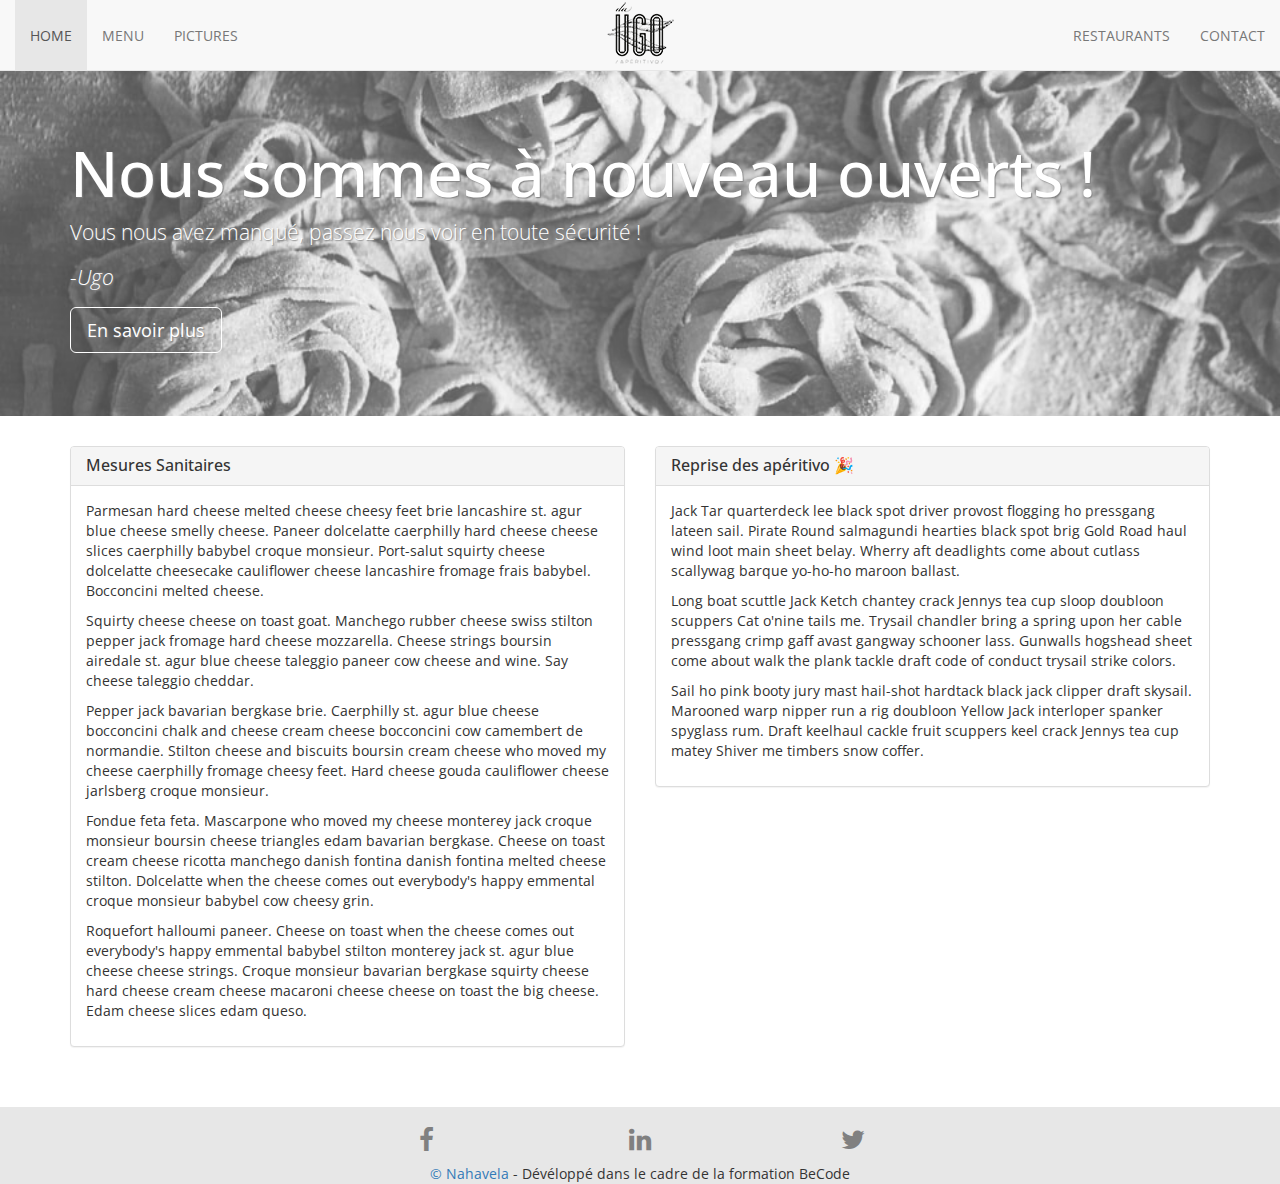
<file: index.html>
<!DOCTYPE html>
<html lang="fr">
  <head>
      <meta charset="utf-8" />
      <meta name="viewport" content="width=device-width, initial-scale=1, shrink-to-fit=no">
      <link rel="stylesheet" href="https://stackpath.bootstrapcdn.com/bootstrap/3.4.1/css/bootstrap.min.css" integrity="sha384-HSMxcRTRxnN+Bdg0JdbxYKrThecOKuH5zCYotlSAcp1+c8xmyTe9GYg1l9a69psu" crossorigin="anonymous">
      <link href="https://stackpath.bootstrapcdn.com/font-awesome/4.7.0/css/font-awesome.min.css" rel="stylesheet" integrity="sha384-wvfXpqpZZVQGK6TAh5PVlGOfQNHSoD2xbE+QkPxCAFlNEevoEH3Sl0sibVcOQVnN" crossorigin="anonymous">
      <link href="https://fonts.googleapis.com/css2?family=Open+Sans&display=swap" rel="stylesheet"> 
      <link rel="stylesheet" href="css/style.css"/>
      <title>Da Ugo</title>
  </head>

    <body>

      <!--Navbar-->
      <div class="container">
        <nav class="navbar navbar-default navbar-fixed-top">
          <div class="container-fluid">
            <div class="navbar-header">
              <button type="button" class="navbar-toggle collapsed" data-toggle="collapse" data-target="#bs-example-navbar-collapse-1" aria-expanded="false">
                <span class="sr-only">Toggle navigation</span>
                <span class="icon-bar"></span>
                <span class="icon-bar"></span>
                <span class="icon-bar"></span>
              </button>
              <div class="navbar-image">
                <img src="img/LOGO.png" alt="Da_UGO_LOGO">
              </div>
          </div>
             
            <div class="collapse navbar-collapse" id="bs-example-navbar-collapse-1">  

              <ul class="nav navbar-nav">
                <li class="active"><a href="index.html">HOME</a> </li>
                <li> <a href="menu.html">MENU</a> </li>
                <li> <a href="pictures.html">PICTURES</a> </li>
              </ul>

              
              
              <ul class="nav navbar-nav navbar-right">
                <li> <a href="restaurant.html">RESTAURANTS</a> </li>
                <li> <a href="contact.html">CONTACT</a> </li>
              </ul>
          
              
            </div>
            
          </div>
        </nav>
      </div>


      <!--Jumbotron-->
      <div class="jumbotron">
        <div class="container">
          <h1>Nous sommes à nouveau ouverts !</h1>
          <p>Vous nous avez manqué, passez nous voir en toute sécurité !</p>
          <p><em>-Ugo</em></p>
          <p><a class="btn btn-info btn-lg" role="button">En savoir plus  </a></p>
        </div>
      </div>
        

      <!--Contenu de la page-->
      <div class="container">
        <section class="row">
          <!--Info 1-->
          <div class="col-xs-12 col-sm-12 col-md-6 col-lg-6">  
            <div class="panel panel-default">
              <div class="panel-heading">
                <h3 class="panel-title no">Mesures Sanitaires</h3>
              </div>

              <div class="panel-body">
                <p> Parmesan hard cheese melted cheese cheesy feet brie lancashire st. agur blue cheese smelly cheese. Paneer dolcelatte caerphilly hard cheese cheese slices caerphilly babybel croque monsieur. Port-salut squirty cheese dolcelatte cheesecake cauliflower cheese lancashire fromage frais babybel. Bocconcini melted cheese.</p>
                <p>Squirty cheese cheese on toast goat. Manchego rubber cheese swiss stilton pepper jack fromage hard cheese mozzarella. Cheese strings boursin airedale st. agur blue cheese taleggio paneer cow cheese and wine. Say cheese taleggio cheddar.</p>
                <p>Pepper jack bavarian bergkase brie. Caerphilly st. agur blue cheese bocconcini chalk and cheese cream cheese bocconcini cow camembert de normandie. Stilton cheese and biscuits boursin cream cheese who moved my cheese caerphilly fromage cheesy feet. Hard cheese gouda cauliflower cheese jarlsberg croque monsieur.</p>
                <p>Fondue feta feta. Mascarpone who moved my cheese monterey jack croque monsieur boursin cheese triangles edam bavarian bergkase. Cheese on toast cream cheese ricotta manchego danish fontina danish fontina melted cheese stilton. Dolcelatte when the cheese comes out everybody's happy emmental croque monsieur babybel cow cheesy grin.</p>
                <p>Roquefort halloumi paneer. Cheese on toast when the cheese comes out everybody's happy emmental babybel stilton monterey jack st. agur blue cheese cheese strings. Croque monsieur bavarian bergkase squirty cheese hard cheese cream cheese macaroni cheese cheese on toast the big cheese. Edam cheese slices edam queso.</p>
              </div>
                
            </div>
          </div>
          <!--Info 2-->
          <div class="col-xs-12 col-sm-12 col-md-6 col-lg-6">  
            <div class="panel panel-default">
              <div class="panel-heading">
                <h3 class="panel-title no">Reprise des apéritivo 🎉</h3>
              </div>

              <div class="panel-body">
                <P>Jack Tar quarterdeck lee black spot driver provost flogging ho pressgang lateen sail. Pirate Round salmagundi hearties black spot brig Gold Road haul wind loot main sheet belay. Wherry aft deadlights come about cutlass scallywag barque yo-ho-ho maroon ballast. </P>
                <p>Long boat scuttle Jack Ketch chantey crack Jennys tea cup sloop doubloon scuppers Cat o'nine tails me. Trysail chandler bring a spring upon her cable pressgang crimp gaff avast gangway schooner lass. Gunwalls hogshead sheet come about walk the plank tackle draft code of conduct trysail strike colors. </p>
                <p>Sail ho pink booty jury mast hail-shot hardtack black jack clipper draft skysail. Marooned warp nipper run a rig doubloon Yellow Jack interloper spanker spyglass rum. Draft keelhaul cackle fruit scuppers keel crack Jennys tea cup matey Shiver me timbers snow coffer. </p>
              </div>

            </div>
          </div>

        </section>
      </div>

      

      <footer>
        <div class="container-fluid">
          <div class="row">
            <div class="col-xs-2 col-xs-offset-3 text-center">
              <a href="#"><i class="fa fa-facebook"></i></a>
            </div>
            <div class="col-xs-2 text-center"><a href="#">
              <i class="fa fa-linkedin"></i></a>
            </div>
            <div class="col-xs-2 text-center"><a href="#">
              <i class="fa fa-twitter"></i></a>
            </div>
          </div>

          <div class="row">
            <div class="credit col-xs-12 text-center">
              <a href="https://github.com/Nahavela"> © Nahavela </a> - Dévéloppé dans le cadre de la formation BeCode
            </div>
          </div>
        </div>
      </footer>

      
      
      <script src="https://code.jquery.com/jquery-3.5.1.slim.min.js" integrity="sha384-DfXdz2htPH0lsSSs5nCTpuj/zy4C+OGpamoFVy38MVBnE+IbbVYUew+OrCXaRkfj" crossorigin="anonymous"></script>
      <script src="https://stackpath.bootstrapcdn.com/bootstrap/4.5.0/js/bootstrap.min.js" integrity="sha384-OgVRvuATP1z7JjHLkuOU7Xw704+h835Lr+6QL9UvYjZE3Ipu6Tp75j7Bh/kR0JKI" crossorigin="anonymous"></script>
       
    </body>
</html>
</file>
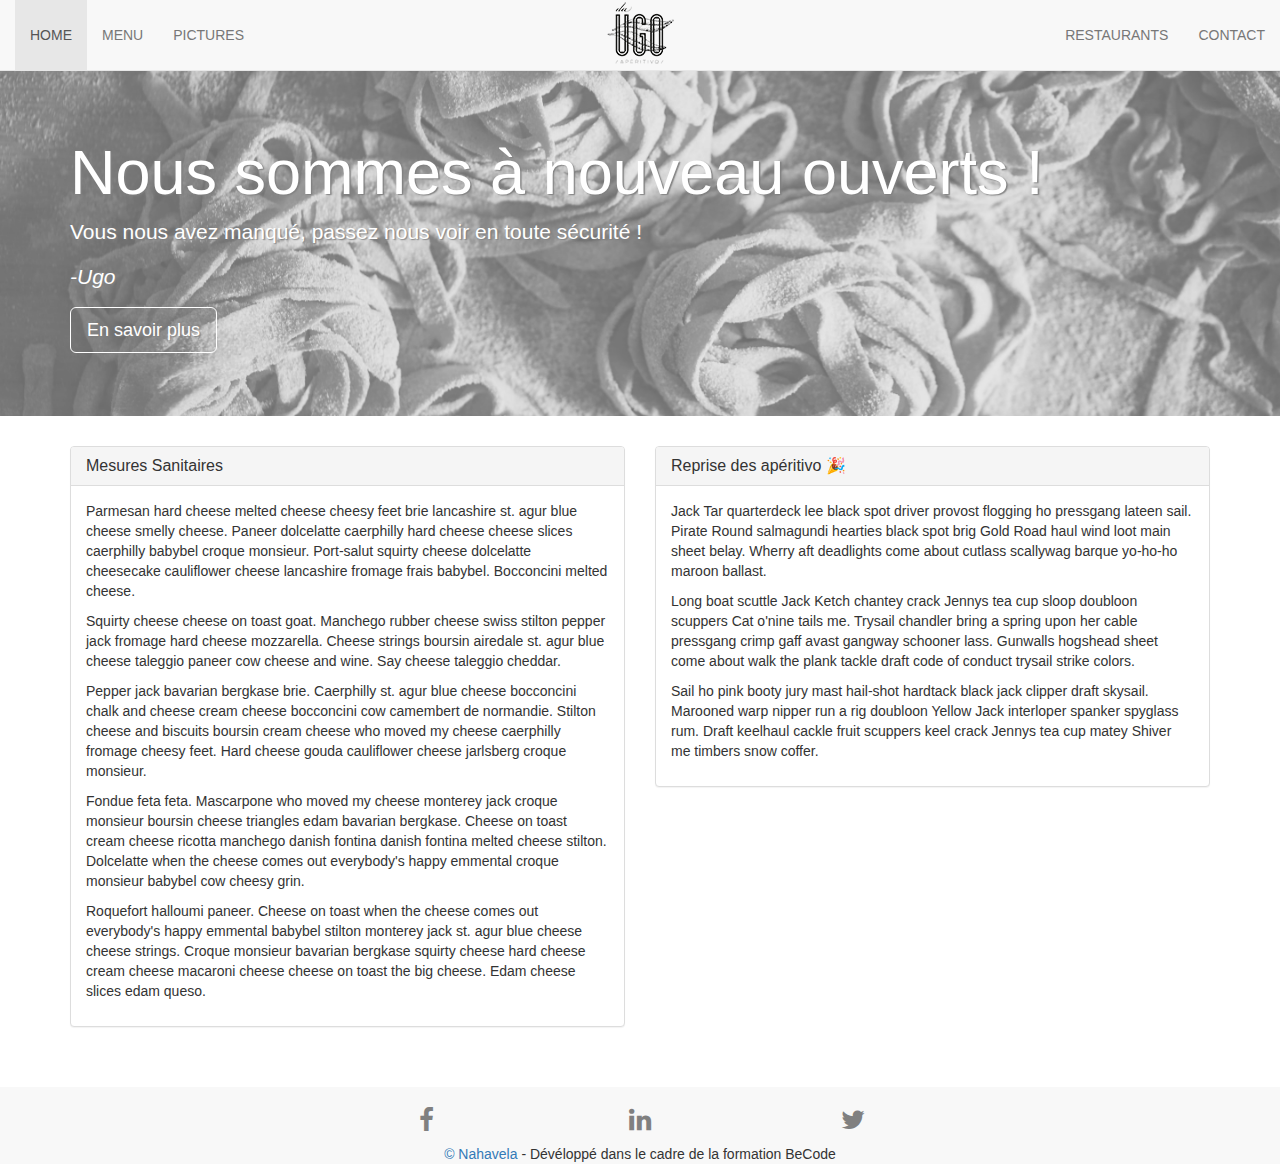
<file: assets/index.html>
<!DOCTYPE html>
<html lang="fr">
  <head>
      <meta charset="utf-8" />
      <meta name="viewport" content="width=device-width, initial-scale=1, shrink-to-fit=no">
      <link rel="stylesheet" href="https://stackpath.bootstrapcdn.com/bootstrap/3.4.1/css/bootstrap.min.css" integrity="sha384-HSMxcRTRxnN+Bdg0JdbxYKrThecOKuH5zCYotlSAcp1+c8xmyTe9GYg1l9a69psu" crossorigin="anonymous">
      <link href="https://stackpath.bootstrapcdn.com/font-awesome/4.7.0/css/font-awesome.min.css" rel="stylesheet" integrity="sha384-wvfXpqpZZVQGK6TAh5PVlGOfQNHSoD2xbE+QkPxCAFlNEevoEH3Sl0sibVcOQVnN" crossorigin="anonymous">
      <link rel="stylesheet" href="css/style.css"/>
      <title>Da Ugo</title>
  </head>

    <body>


      <div class="container">
        <nav class="navbar navbar-default navbar-fixed-top">
          <div class="container-fluid">
            <div class="navbar-header">
              <button type="button" class="navbar-toggle collapsed" data-toggle="collapse" data-target="#bs-example-navbar-collapse-1" aria-expanded="false">
                <span class="sr-only">Toggle navigation</span>
                <span class="icon-bar"></span>
                <span class="icon-bar"></span>
                <span class="icon-bar"></span>
              </button>
              <div class="navbar-image">
                <img src="img/LOGO.png" alt="Da_UGO_LOGO">
              </div>
          </div>
             
            <div class="collapse navbar-collapse" id="bs-example-navbar-collapse-1">  

              <ul class="nav navbar-nav">
                <li class="active"><a href="index.html">HOME</a> </li>
                <li> <a href="menu.html">MENU</a> </li>
                <li> <a href="pictures.html">PICTURES</a> </li>
              </ul>

              
              
              <ul class="nav navbar-nav navbar-right">
                <li> <a href="restaurant.html">RESTAURANTS</a> </li>
                <li> <a href="contact.html">CONTACT</a> </li>
              </ul>
          
              
            </div>
            
          </div>
        </nav>
      </div>



      <div class="jumbotron">
        <div class="container">
          <h1>Nous sommes à nouveau ouverts !</h1>
          <p>Vous nous avez manqué, passez nous voir en toute sécurité !</p>
          <p><em>-Ugo</em></p>
          <p><a class="btn btn-info btn-lg" role="button">En savoir plus  </a></p>
        </div>
      </div>
        


      <div class="container">
        <section class="row">
          <div class="col-xs-12 col-sm-12 col-md-6 col-lg-6">  
            <div class="panel panel-default">
              <div class="panel-heading">
                <h3 class="panel-title">Mesures Sanitaires</h3>
              </div>

              <div class="panel-body">
                <p> Parmesan hard cheese melted cheese cheesy feet brie lancashire st. agur blue cheese smelly cheese. Paneer dolcelatte caerphilly hard cheese cheese slices caerphilly babybel croque monsieur. Port-salut squirty cheese dolcelatte cheesecake cauliflower cheese lancashire fromage frais babybel. Bocconcini melted cheese.</p>
                <p>Squirty cheese cheese on toast goat. Manchego rubber cheese swiss stilton pepper jack fromage hard cheese mozzarella. Cheese strings boursin airedale st. agur blue cheese taleggio paneer cow cheese and wine. Say cheese taleggio cheddar.</p>
                <p>Pepper jack bavarian bergkase brie. Caerphilly st. agur blue cheese bocconcini chalk and cheese cream cheese bocconcini cow camembert de normandie. Stilton cheese and biscuits boursin cream cheese who moved my cheese caerphilly fromage cheesy feet. Hard cheese gouda cauliflower cheese jarlsberg croque monsieur.</p>
                <p>Fondue feta feta. Mascarpone who moved my cheese monterey jack croque monsieur boursin cheese triangles edam bavarian bergkase. Cheese on toast cream cheese ricotta manchego danish fontina danish fontina melted cheese stilton. Dolcelatte when the cheese comes out everybody's happy emmental croque monsieur babybel cow cheesy grin.</p>
                <p>Roquefort halloumi paneer. Cheese on toast when the cheese comes out everybody's happy emmental babybel stilton monterey jack st. agur blue cheese cheese strings. Croque monsieur bavarian bergkase squirty cheese hard cheese cream cheese macaroni cheese cheese on toast the big cheese. Edam cheese slices edam queso.</p>
              </div>
                
            </div>
          </div>

          <div class="col-xs-12 col-sm-12 col-md-6 col-lg-6">  
            <div class="panel panel-default">
              <div class="panel-heading">
                <h3 class="panel-title">Reprise des apéritivo 🎉</h3>
              </div>

              <div class="panel-body">
                <P>Jack Tar quarterdeck lee black spot driver provost flogging ho pressgang lateen sail. Pirate Round salmagundi hearties black spot brig Gold Road haul wind loot main sheet belay. Wherry aft deadlights come about cutlass scallywag barque yo-ho-ho maroon ballast. </P>
                <p>Long boat scuttle Jack Ketch chantey crack Jennys tea cup sloop doubloon scuppers Cat o'nine tails me. Trysail chandler bring a spring upon her cable pressgang crimp gaff avast gangway schooner lass. Gunwalls hogshead sheet come about walk the plank tackle draft code of conduct trysail strike colors. </p>
                <p>Sail ho pink booty jury mast hail-shot hardtack black jack clipper draft skysail. Marooned warp nipper run a rig doubloon Yellow Jack interloper spanker spyglass rum. Draft keelhaul cackle fruit scuppers keel crack Jennys tea cup matey Shiver me timbers snow coffer. </p>
              </div>

            </div>
          </div>

        </section>
      </div>



      <footer>
        <div class="container-fluid">
          <div class="row">
            <div class="col-xs-2 col-xs-offset-3 text-center">
              <a href="#"><i class="fa fa-facebook"></i></a>
            </div>
            <div class="col-xs-2 text-center"><a href="#">
              <i class="fa fa-linkedin"></i></a>
            </div>
            <div class="col-xs-2 text-center"><a href="#">
              <i class="fa fa-twitter"></i></a>
            </div>
          </div>

          <div class="row">
            <div class="credit col-xs-12 text-center">
              <a href="https://github.com/Nahavela"> © Nahavela </a> - Dévéloppé dans le cadre de la formation BeCode
            </div>
          </div>
        </div>
      </footer>

      
      <script src="https://maxcdn.bootstrapcdn.com/bootstrap/3.3.7/js/bootstrap.min.js" integrity="sha384-Tc5IQib027qvyjSMfHjOMaLkfuWVxZxUPnCJA7l2mCWNIpG9mGCD8wGNIcPD7Txa" crossorigin="anonymous"></script>
      <script src="https://code.jquery.com/jquery-3.5.1.slim.min.js" integrity="sha384-DfXdz2htPH0lsSSs5nCTpuj/zy4C+OGpamoFVy38MVBnE+IbbVYUew+OrCXaRkfj" crossorigin="anonymous"></script>
      <script src="https://cdn.jsdelivr.net/npm/popper.js@1.16.0/dist/umd/popper.min.js" integrity="sha384-Q6E9RHvbIyZFJoft+2mJbHaEWldlvI9IOYy5n3zV9zzTtmI3UksdQRVvoxMfooAo" crossorigin="anonymous"></script>
      <script src="https://stackpath.bootstrapcdn.com/bootstrap/4.5.0/js/bootstrap.min.js" integrity="sha384-OgVRvuATP1z7JjHLkuOU7Xw704+h835Lr+6QL9UvYjZE3Ipu6Tp75j7Bh/kR0JKI" crossorigin="anonymous"></script>
       
    </body>
</html>
</file>
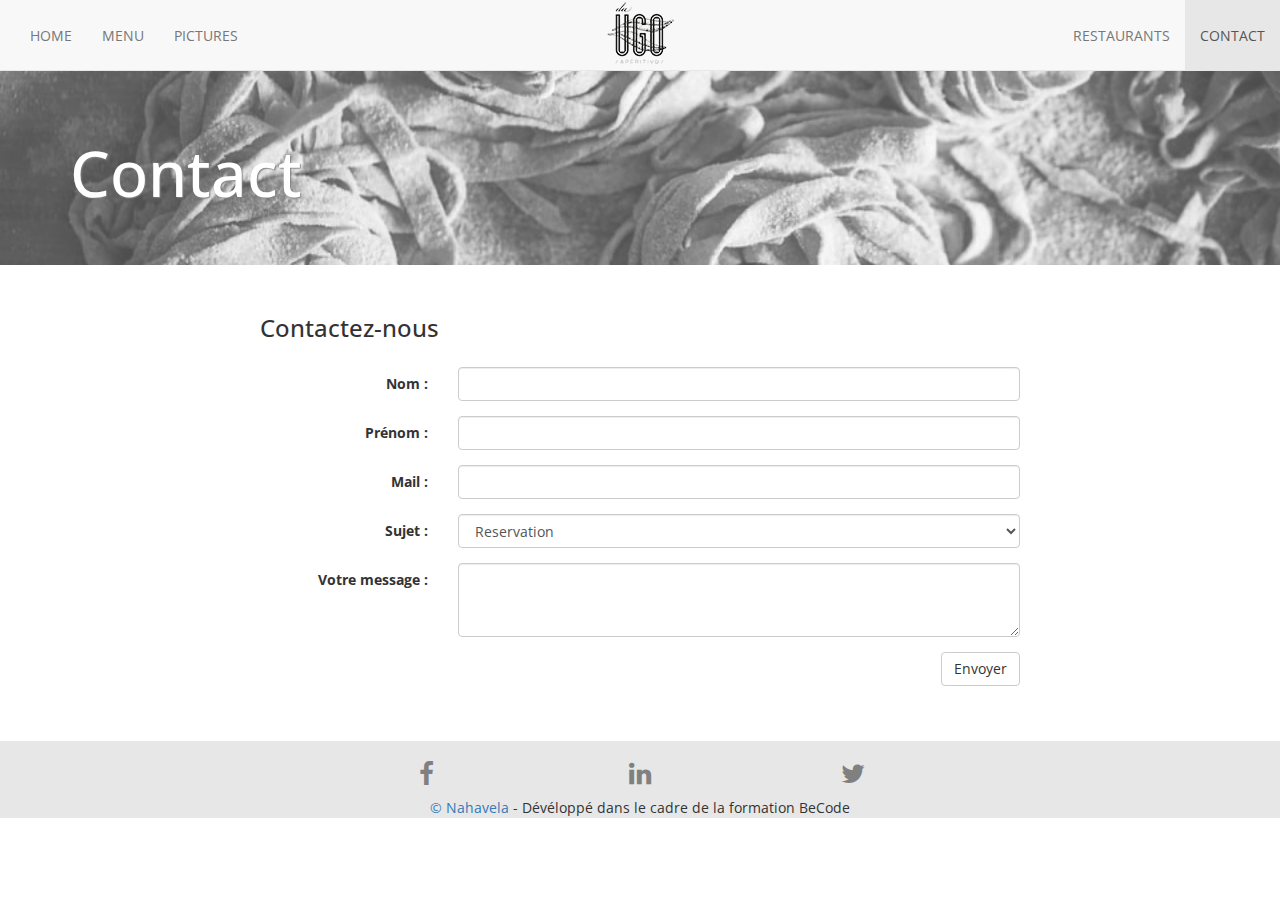
<file: contact.html>
<!DOCTYPE html>
<html lang="fr">
  <head>
      <meta charset="utf-8" />
      <meta name="viewport" content="width=device-width, initial-scale=1, shrink-to-fit=no">
      <link rel="stylesheet" href="https://stackpath.bootstrapcdn.com/bootstrap/3.4.1/css/bootstrap.min.css" integrity="sha384-HSMxcRTRxnN+Bdg0JdbxYKrThecOKuH5zCYotlSAcp1+c8xmyTe9GYg1l9a69psu" crossorigin="anonymous">
      <link href="https://stackpath.bootstrapcdn.com/font-awesome/4.7.0/css/font-awesome.min.css" rel="stylesheet" integrity="sha384-wvfXpqpZZVQGK6TAh5PVlGOfQNHSoD2xbE+QkPxCAFlNEevoEH3Sl0sibVcOQVnN" crossorigin="anonymous">
      <link href="https://fonts.googleapis.com/css2?family=Open+Sans&display=swap" rel="stylesheet"> 
      <link rel="stylesheet" href="css/style.css"/>
      <title>Da Ugo</title>
  </head>

  <body>

    <div class="container">
      <nav class="navbar navbar-default navbar-fixed-top">
        <div class="container-fluid">
          <div class="navbar-header">
            <button type="button" class="navbar-toggle collapsed" data-toggle="collapse" data-target="#bs-example-navbar-collapse-1" aria-expanded="false">
              <span class="sr-only">Toggle navigation</span>
              <span class="icon-bar"></span>
              <span class="icon-bar"></span>
              <span class="icon-bar"></span>
            </button>
            <div class="navbar-image">
              <img src="img/LOGO.png" alt="Da_UGO_LOGO">
            </div>
          </div>
          
          <div class="collapse navbar-collapse" id="bs-example-navbar-collapse-1">  

            <ul class="nav navbar-nav">
              <li><a href="index.html">HOME</a> </li>
              <li> <a href="menu.html">MENU</a> </li>
              <li> <a href="pictures.html">PICTURES</a> </li>
            </ul>
              
            <ul class="nav navbar-nav navbar-right">
              <li> <a href="restaurant.html">RESTAURANTS</a> </li>
              <li class="active"> <a href="contact.html">CONTACT</a> </li>
            </ul>
             
          </div>
        </div>
      </nav>
    </div>


    <div class="jumbotron">
      <div class="container">
        <h1>Contact</h1>           
      </div>
    </div>


    <div class="container">
      <form class="form-horizontal col-xs-10 col-xs-offset-1 col-sm-10 col-sm-offset-1 col-md-6 col-md-offset-3 col-lg-8 col-lg-offset-2">
        <div class="form-group">
          <h3>Contactez-nous</h3>
        </div>
        
        <div class="row">
          <div class="form-group">
            <label for="nom" class="col-lg-3 control-label">Nom :</label>
            <div class="col-lg-9">
              <input type="text" class="form-control" id="nom">
            </div>
          </div>
        </div>
        
        <div class="row">
              <div class="form-group">
                <label for="prenom" class="col-lg-3 control-label">Prénom :</label>
                <div class="col-lg-9">
                  <input type="text" class="form-control" id="prenom">
                </div>
              </div>
        </div>

        <div class="row">
            <div class="form-group">
              <label for="mail" class="col-lg-3 control-label">Mail :</label>
              <div class="col-lg-9">
                <input type="text" class="form-control" id="mail">
              </div>
            </div>
        </div>

        <div class="row">
            <div class="form-group">
            <label for="select" class="col-lg-3 control-label">Sujet :</label>
              <div class="col-lg-9">
                <select id="select" class="form-control" >
                  <option>Reservation</option>
                  <option>Plainte</option>
                  <option>Autre</option>
                </select>
              </div>
            </div>
        </div>

        <div class="row">
            <div class="form-group">
              <label for="textarea" class="col-lg-3 control-label">Votre message :</label>
              <div class="col-lg-9">
                <textarea class="form-control" rows="3" id="textarea"></textarea>
              </div>
            </div>
        </div>          

        <div class="form-group">
          <button class="pull-right btn btn-default">Envoyer</button>
        </div>
      </form>
    </div>

    
    <footer>
      <div class="container-fluid">
        <div class="row">
          <div class="col-xs-2 col-xs-offset-3 text-center">
            <a href="#"><i class="fa fa-facebook"></i></a>
          </div>
          <div class="col-xs-2 text-center">
            <a href="#"><i class="fa fa-linkedin"></i></a>
          </div>
          <div class="col-xs-2 text-center">
            <a href="#"><i class="fa fa-twitter"></i></a>
          </div>
        </div>
        <div class="row">
          <div class="credit col-xs-12 text-center">
            <a href="https://github.com/Nahavela"> © Nahavela </a>- Dévéloppé dans le cadre de la formation BeCode
          </div>          
        </div>
      </div>      
    </footer>




      
    <script src="https://code.jquery.com/jquery-3.5.1.slim.min.js" integrity="sha384-DfXdz2htPH0lsSSs5nCTpuj/zy4C+OGpamoFVy38MVBnE+IbbVYUew+OrCXaRkfj" crossorigin="anonymous"></script>
    <script src="https://stackpath.bootstrapcdn.com/bootstrap/4.5.0/js/bootstrap.min.js" integrity="sha384-OgVRvuATP1z7JjHLkuOU7Xw704+h835Lr+6QL9UvYjZE3Ipu6Tp75j7Bh/kR0JKI" crossorigin="anonymous"></script>
       
  </body>
</html>
</file>
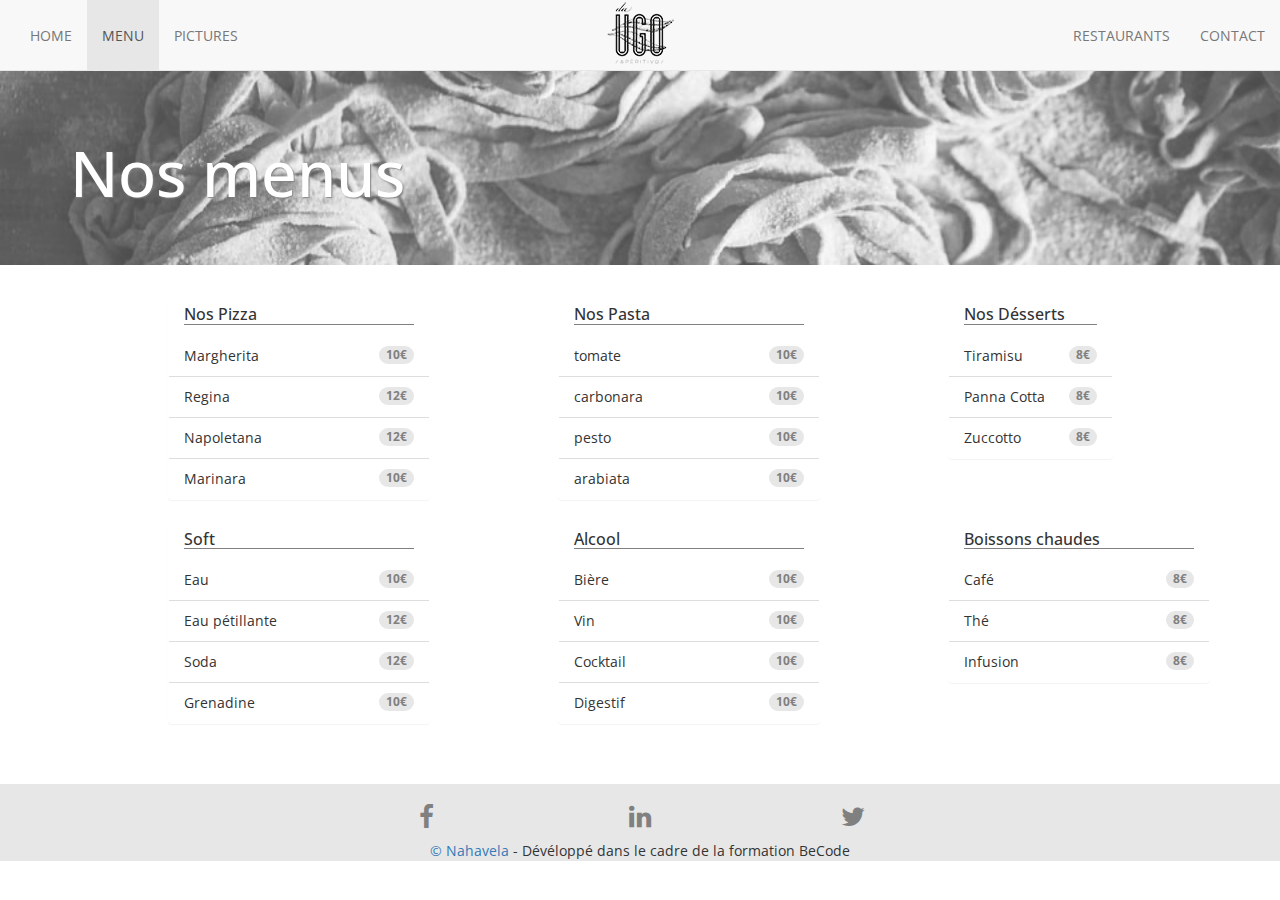
<file: menu.html>
<!DOCTYPE html>
<html lang="fr">
  <head>
        <meta charset="utf-8" />
        <meta name="viewport" content="width=device-width, initial-scale=1, shrink-to-fit=no">
        <link rel="stylesheet" href="https://stackpath.bootstrapcdn.com/bootstrap/3.4.1/css/bootstrap.min.css" integrity="sha384-HSMxcRTRxnN+Bdg0JdbxYKrThecOKuH5zCYotlSAcp1+c8xmyTe9GYg1l9a69psu" crossorigin="anonymous">
        <link href="https://stackpath.bootstrapcdn.com/font-awesome/4.7.0/css/font-awesome.min.css" rel="stylesheet" integrity="sha384-wvfXpqpZZVQGK6TAh5PVlGOfQNHSoD2xbE+QkPxCAFlNEevoEH3Sl0sibVcOQVnN" crossorigin="anonymous">
        <link href="https://fonts.googleapis.com/css2?family=Open+Sans&display=swap" rel="stylesheet"> 
        <link rel="stylesheet" href="css/style.css"/>
        <title>Da Ugo</title>
  </head>

  <body>

    <!--Navbar-->
    <div class="container">
      <nav class="navbar navbar-default navbar-fixed-top">
        <div class="container-fluid">
          <div class="navbar-header">
            <button type="button" class="navbar-toggle collapsed" data-toggle="collapse" data-target="#bs-example-navbar-collapse-1" aria-expanded="false">
              <span class="sr-only">Toggle navigation</span>
              <span class="icon-bar"></span>
              <span class="icon-bar"></span>
              <span class="icon-bar"></span>
            </button>
            <div class="navbar-image">
              <img src="img/LOGO.png" alt="Da_UGO_LOGO">
            </div>
          </div>
          
          <div class="collapse navbar-collapse" id="bs-example-navbar-collapse-1">  

            <ul class="nav navbar-nav">
              <li><a href="index.html">HOME</a> </li>
              <li class="active"> <a href="menu.html">MENU</a> </li>
              <li> <a href="pictures.html">PICTURES</a> </li>
            </ul>
              
            <ul class="nav navbar-nav navbar-right">
              <li> <a href="restaurant.html">RESTAURANTS</a> </li>
              <li> <a href="contact.html">CONTACT</a> </li>
            </ul>
             
          </div>
        </div>
      </nav>
    </div>

    <!--Jumbotron-->    
    <div class="jumbotron">
      <div class="container">
        <h1>Nos menus</h1>           
      </div>
    </div>

    <!--Contenu page-->
    <div class="container">
      <div class="row">
        <div class="col-lg-offset-1 col-md-offset-1 col-xs-12 col-sm-12 col-md-3 col-lg-3">
          <div class="panel">
            <div class="panel-heading">
              <h3 class="panel-title">Nos Pizza</h3>
            </div>
            <ul class="list-group">
              <li class="list-group-item">
                <span class="badge">10€</span>
                  Margherita 
              </li>
              <li class="list-group-item">
                <span class="badge">12€</span>
                  Regina
              </li>
              <li class="list-group-item">
                <span class="badge">12€</span>
                  Napoletana 
              </li>
              <li class="list-group-item">
                <span class="badge">10€</span>
                  Marinara
              </li>
            </ul>
          </div>
        </div>
        <div class="col-lg-offset-1 col-md-offset-1 col-xs-12 col-sm-12 col-md-3 col-lg-3">
          <div class="panel panel">
            <div class="panel-heading">
              <h3 class="panel-title">Nos Pasta</h3>
            </div>
            <ul class="list-group">
              <li class="list-group-item">
                <span class="badge">10€</span>
                  tomate
              </li>
              <li class="list-group-item">
                <span class="badge">10€</span>
                  carbonara
              </li>
              <li class="list-group-item">
                <span class="badge">10€</span>
                  pesto 
              </li>
              <li class="list-group-item">
                <span class="badge">10€</span>
                  arabiata
              </li>
            </ul>
          </div>
        </div>
        <div class="col-lg-offset-1 col-md-offset-1 col-xs-12 col-sm-12 col-md-2 col-lg-2">
          <div class="panel panel">
            <div class="panel-heading">
              <h3 class="panel-title">Nos Désserts</h3>
            </div>
            <ul class="list-group">
              <li class="list-group-item">
                <span class="badge">8€</span>
                  Tiramisu
              </li>
              <li class="list-group-item">
                <span class="badge">8€</span>
                  Panna Cotta
              </li>
              <li class="list-group-item">
                <span class="badge">8€</span>
                  Zuccotto 
              </li>
            </ul>
          </div>
        </div>
      </div>

      <div class="row">
        <div class="col-lg-offset-1 col-md-offset-1 col-xs-12 col-sm-12 col-md-3 col-lg-3">
          <div class="panel panel">
            <div class="panel-heading">
              <h3 class="panel-title">Soft</h3>
            </div>
            <ul class="list-group">
              <li class="list-group-item">
                <span class="badge">10€</span>
                  Eau 
              </li>
              <li class="list-group-item">
                <span class="badge">12€</span>
                  Eau pétillante
              </li>
              <li class="list-group-item">
                <span class="badge">12€</span>
                  Soda
              </li>
              <li class="list-group-item">
                <span class="badge">10€</span>
                  Grenadine
              </li>
            </ul>
          </div>
        </div>
  
      
        <div class="col-lg-offset-1 col-md-offset-1 col-xs-12 col-sm-12 col-md-3 col-lg-3">
          <div class="panel panel">
            <div class="panel-heading">
              <h3 class="panel-title">Alcool</h3>
            </div>
            <ul class="list-group">
              <li class="list-group-item">
                <span class="badge">10€</span>
                  Bière
              </li>
              <li class="list-group-item">
                <span class="badge">10€</span>
                  Vin
              </li>
              <li class="list-group-item">
                <span class="badge">10€</span>
                  Cocktail 
              </li>
              <li class="list-group-item">
                <span class="badge">10€</span>
                  Digestif
              </li>
            </ul>
          </div>
        </div>


        <div class="col-lg-offset-1 col-md-offset-1 col-xs-12 col-sm-12 col-md-2 col-lg-3">
          <div class="panel panel">
            <div class="panel-heading">
              <h3 class="panel-title">Boissons chaudes</h3>
            </div>
            <ul class="list-group">
              <li class="list-group-item">
                <span class="badge">8€</span>
                  Café
              </li>
              <li class="list-group-item">
                <span class="badge">8€</span>
                  Thé
              </li>
              <li class="list-group-item">
                <span class="badge">8€</span>
                  Infusion 
              </li>
            </ul>
          </div>
        </div>
      </div>
    </div>

    <footer>
      <div class="container-fluid">
        <div class="row">
          <div class="col-xs-2 col-xs-offset-3 text-center">
            <a href="#"><i class="fa fa-facebook"></i></a>
          </div>
          <div class="col-xs-2 text-center">
            <a href="#"><i class="fa fa-linkedin"></i></a>
          </div>
          <div class="col-xs-2 text-center">
            <a href="#"><i class="fa fa-twitter"></i></a>
          </div>
        </div>
        <div class="row">
          <div class="credit col-xs-12 text-center">
            <a href="https://github.com/Nahavela"> © Nahavela </a>- Dévéloppé dans le cadre de la formation BeCode
          </div>          
        </div>
      </div>      
    </footer>  
  
    <script src="https://code.jquery.com/jquery-3.5.1.slim.min.js" integrity="sha384-DfXdz2htPH0lsSSs5nCTpuj/zy4C+OGpamoFVy38MVBnE+IbbVYUew+OrCXaRkfj" crossorigin="anonymous"></script>
    <script src="https://stackpath.bootstrapcdn.com/bootstrap/4.5.0/js/bootstrap.min.js" integrity="sha384-OgVRvuATP1z7JjHLkuOU7Xw704+h835Lr+6QL9UvYjZE3Ipu6Tp75j7Bh/kR0JKI" crossorigin="anonymous"></script>
     
  </body>
</html>
</file>
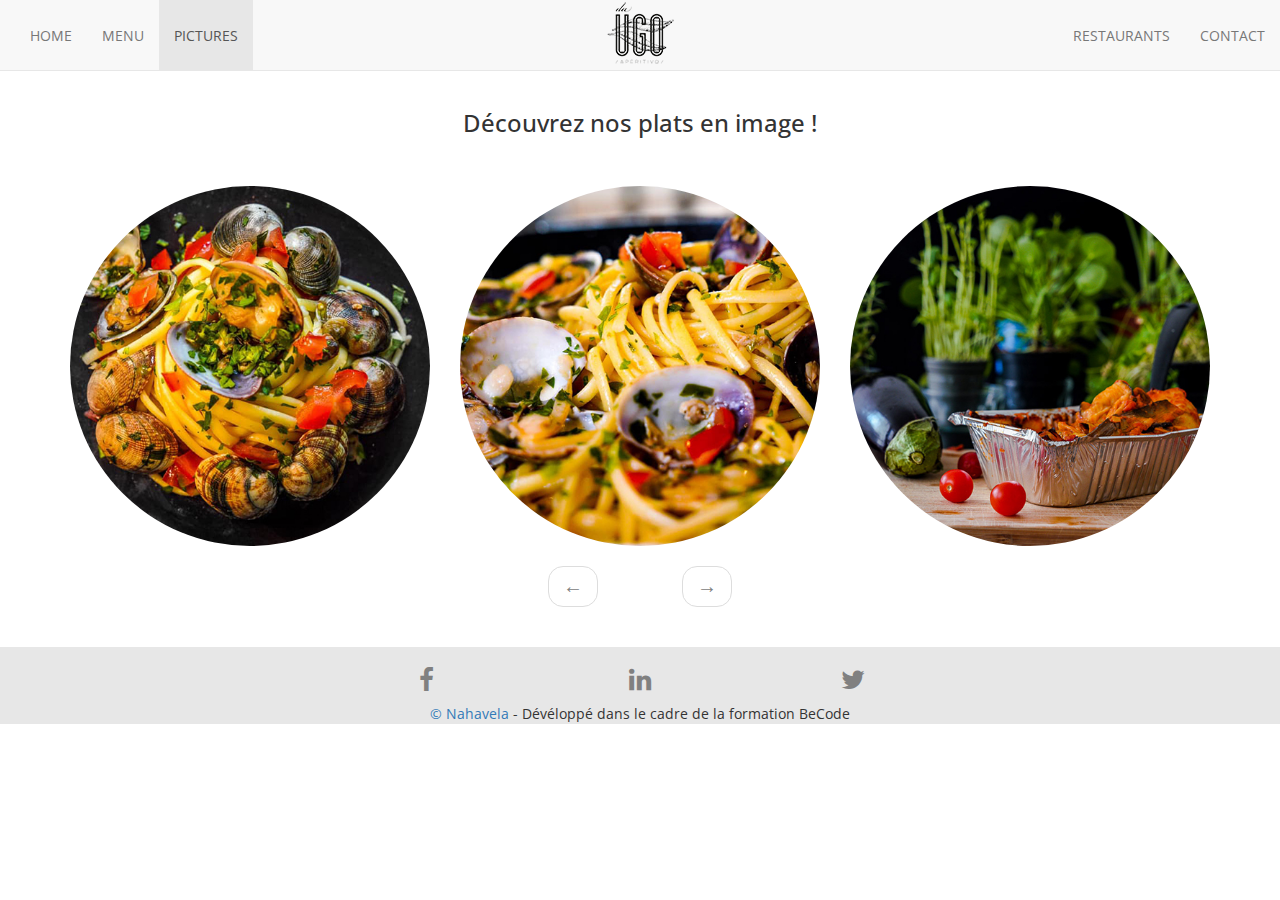
<file: pictures.html>
<!DOCTYPE html>
<html lang="fr">
  <head>
    <meta charset="utf-8" />
    <meta name="viewport" content="width=device-width, initial-scale=1, shrink-to-fit=no">
    <link rel="stylesheet" href="https://stackpath.bootstrapcdn.com/bootstrap/3.4.1/css/bootstrap.min.css" integrity="sha384-HSMxcRTRxnN+Bdg0JdbxYKrThecOKuH5zCYotlSAcp1+c8xmyTe9GYg1l9a69psu" crossorigin="anonymous">
    <link href="https://stackpath.bootstrapcdn.com/font-awesome/4.7.0/css/font-awesome.min.css" rel="stylesheet" integrity="sha384-wvfXpqpZZVQGK6TAh5PVlGOfQNHSoD2xbE+QkPxCAFlNEevoEH3Sl0sibVcOQVnN" crossorigin="anonymous">
    <link href="https://fonts.googleapis.com/css2?family=Open+Sans&display=swap" rel="stylesheet"> 
    <link rel="stylesheet" href="css/style.css"/>
    <title>Da Ugo</title>
  </head>

  <body>

    <!--Navbar-->
    <div class="container">
      <nav class="navbar navbar-default navbar-fixed-top">
        <div class="container-fluid">
          <div class="navbar-header">
            <button type="button" class="navbar-toggle collapsed" data-toggle="collapse" data-target="#bs-example-navbar-collapse-1" aria-expanded="false">
              <span class="sr-only">Toggle navigation</span>
              <span class="icon-bar"></span>
              <span class="icon-bar"></span>
              <span class="icon-bar"></span>
            </button>
            <div class="navbar-image">
              <img src="img/LOGO.png" alt="Da_UGO_LOGO">
            </div>
          </div>
          
          <div class="collapse navbar-collapse" id="bs-example-navbar-collapse-1">  

            <ul class="nav navbar-nav">
              <li><a href="index.html">HOME</a> </li>
              <li> <a href="menu.html">MENU</a> </li>
              <li class="active"> <a href="pictures.html">PICTURES</a> </li>
            </ul>
              
            <ul class="nav navbar-nav navbar-right">
              <li> <a href="restaurant.html">RESTAURANTS</a> </li>
              <li> <a href="contact.html">CONTACT</a> </li>
            </ul>
              
          </div>
        </div>
      </nav>
    </div>

    <!--texte header-->
    <header>
      <div class="container">
        <div class="row">
          <div class="header col-xs-12  col-sm-12 col-md-12 col-lg-12 text-center">
            <h3>Découvrez nos plats en image !</h3>
          </div>
        </div>
      </div>
    </header>

    <!--Trois images par page-->
    <div class="gallery">        
      <div class="container">
        <div class="row">
          <div class="gallery  col-xs-8 col-xs-offset-2 col-sm-8 col-sm-offset-2 col-md-4 col-md-offset-0 col-lg-4 col-lg-offset-0 ">
            <img src="img/pasta1.jpg" class="img-responsive img-circle" alt="Pates">
          </div>
    
          <div class="gallery  col-xs-8 col-xs-offset-2 col-sm-8 col-sm-offset-2 col-md-4 col-md-offset-0 col-lg-4 col-lg-offset-0 ">
            <img src="img/pasta2.jpg" class="img-responsive img-circle" alt="Pates">
          </div>
    
          <div class="gallery  col-xs-8 col-xs-offset-2 col-sm-8 col-sm-offset-2 col-md-4 col-md-offset-0 col-lg-4 col-lg-offset-0 ">
            <img src="img/pasta3.jpg" class="img-responsive img-circle" alt="Pates">
          </div>
    
        </div>
      </div>     
    </div>

    <!--petites flèches de navigation-->
    <nav aria-label="fleche">
      <ul class="pager">
        <li><a href="pictures.html"><span>&larr;</span></a></li>
        <li><a href="pictures2.html"><span>&rarr;</span></a></li>
      </ul>
    </nav>

    <footer>
      <div class="container-fluid">
        <div class="row">
          <div class="col-xs-2 col-xs-offset-3 text-center">
            <a href="#"><i class="fa fa-facebook"></i></a>
          </div>
          <div class="col-xs-2 text-center">
            <a href="#"><i class="fa fa-linkedin"></i></a>
          </div>
          <div class="col-xs-2 text-center">
            <a href="#"><i class="fa fa-twitter"></i></a>
          </div>
        </div>
        <div class="row">
          <div class="credit col-xs-12 text-center">
            <a href="https://github.com/Nahavela"> © Nahavela </a>- Dévéloppé dans le cadre de la formation BeCode
          </div>          
        </div>
      </div>      
    </footer>  


      
    <script src="https://code.jquery.com/jquery-3.5.1.slim.min.js" integrity="sha384-DfXdz2htPH0lsSSs5nCTpuj/zy4C+OGpamoFVy38MVBnE+IbbVYUew+OrCXaRkfj" crossorigin="anonymous"></script>
    <script src="https://stackpath.bootstrapcdn.com/bootstrap/4.5.0/js/bootstrap.min.js" integrity="sha384-OgVRvuATP1z7JjHLkuOU7Xw704+h835Lr+6QL9UvYjZE3Ipu6Tp75j7Bh/kR0JKI" crossorigin="anonymous"></script>
       
       
  </body>
</html>
</file>
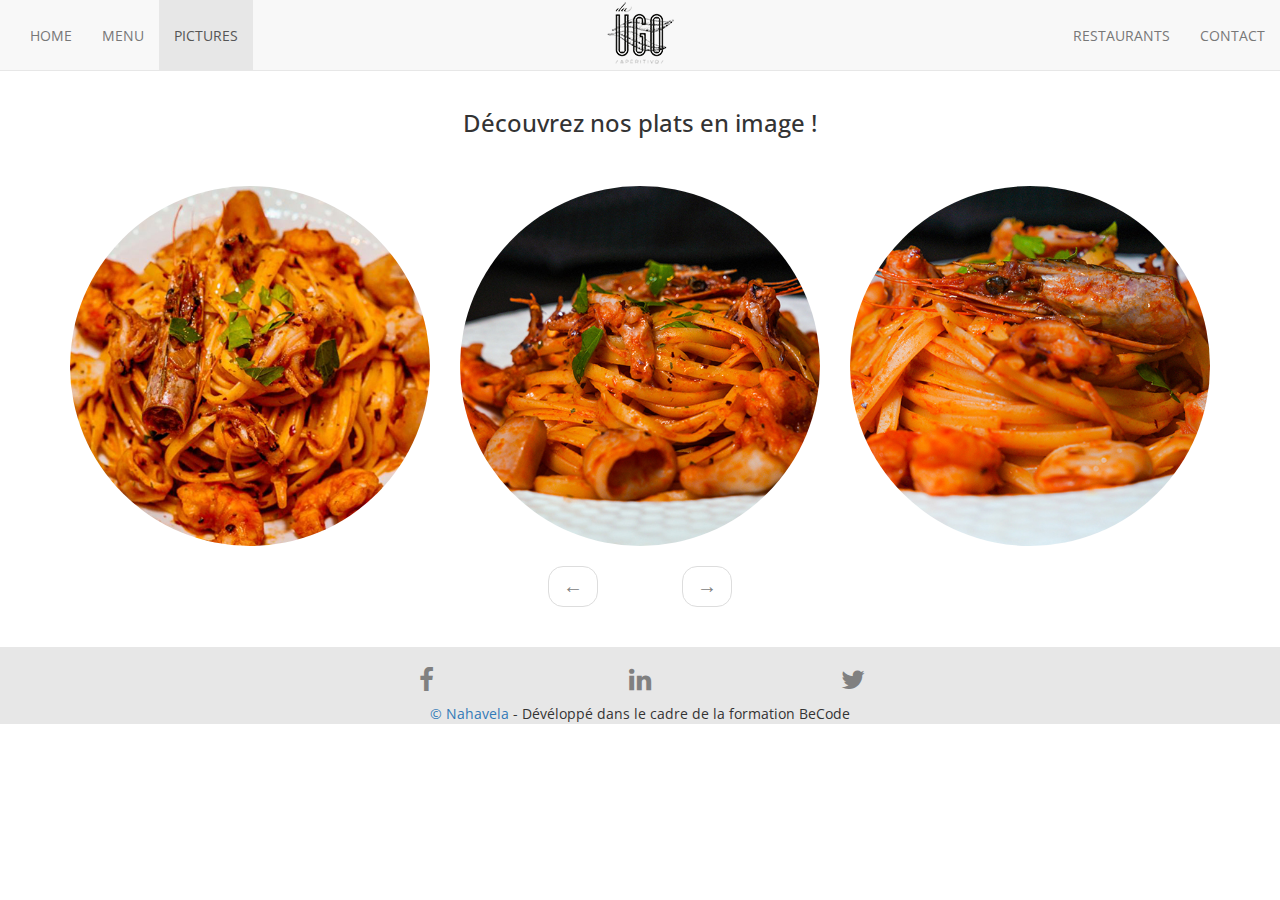
<file: pictures2.html>
<!DOCTYPE html>
<html lang="fr">
  <head>
    <meta charset="utf-8" />
    <meta name="viewport" content="width=device-width, initial-scale=1, shrink-to-fit=no">
    <link rel="stylesheet" href="https://stackpath.bootstrapcdn.com/bootstrap/3.4.1/css/bootstrap.min.css" integrity="sha384-HSMxcRTRxnN+Bdg0JdbxYKrThecOKuH5zCYotlSAcp1+c8xmyTe9GYg1l9a69psu" crossorigin="anonymous">
    <link href="https://stackpath.bootstrapcdn.com/font-awesome/4.7.0/css/font-awesome.min.css" rel="stylesheet" integrity="sha384-wvfXpqpZZVQGK6TAh5PVlGOfQNHSoD2xbE+QkPxCAFlNEevoEH3Sl0sibVcOQVnN" crossorigin="anonymous">
    <link href="https://fonts.googleapis.com/css2?family=Open+Sans&display=swap" rel="stylesheet"> 
    <link rel="stylesheet" href="css/style.css"/>
    <title>Da Ugo</title>
  </head>

  <body>

    <!--Navbar-->
    <div class="container">
      <nav class="navbar navbar-default navbar-fixed-top">
        <div class="container-fluid">
          <div class="navbar-header">
            <button type="button" class="navbar-toggle collapsed" data-toggle="collapse" data-target="#bs-example-navbar-collapse-1" aria-expanded="false">
              <span class="sr-only">Toggle navigation</span>
              <span class="icon-bar"></span>
              <span class="icon-bar"></span>
              <span class="icon-bar"></span>
            </button>
            <div class="navbar-image">
              <img src="img/LOGO.png" alt="Da_UGO_LOGO">
            </div>
          </div>
          
          <div class="collapse navbar-collapse" id="bs-example-navbar-collapse-1">  

            <ul class="nav navbar-nav">
              <li><a href="index.html">HOME</a> </li>
              <li> <a href="menu.html">MENU</a> </li>
              <li class="active"> <a href="pictures.html">PICTURES</a> </li>
            </ul>
              
            <ul class="nav navbar-nav navbar-right">
              <li> <a href="restaurant.html">RESTAURANTS</a> </li>
              <li> <a href="contact.html">CONTACT</a> </li>
            </ul>
              
          </div>
        </div>
      </nav>
    </div>

    <!--texte header-->
    <header>
      <div class="container">
        <div class="row">
          <div class="header col-xs-12  col-sm-12 col-md-12 col-lg-12 text-center">
            <h3>Découvrez nos plats en image !</h3>
          </div>
        </div>
      </div>
    </header>

    <!--Page 2 trois images par page-->
    <div class="gallery">        
      <div class="container">
        <div class="row">
          <div class="gallery  col-xs-8 col-xs-offset-2 col-sm-8 col-sm-offset-2 col-md-4 col-md-offset-0 col-lg-4 col-lg-offset-0 ">
            <img src="img/pasta4.jpg" class="img-responsive img-circle" alt="Pates">
          </div>
    
          <div class="gallery  col-xs-8 col-xs-offset-2 col-sm-8 col-sm-offset-2 col-md-4 col-md-offset-0 col-lg-4 col-lg-offset-0 ">
            <img src="img/pasta5.jpg" class="img-responsive img-circle" alt="Pates">
          </div>
    
          <div class="gallery  col-xs-8 col-xs-offset-2 col-sm-8 col-sm-offset-2 col-md-4 col-md-offset-0 col-lg-4 col-lg-offset-0 ">
            <img src="img/pasta6.jpg" class="img-responsive img-circle" alt="Pates">
          </div>  
        </div>
      </div>   
    </div>
    
    <!--petites flèches de navigation-->
    <nav aria-label="fleche">
      <ul class="pager">
        <li><a href="pictures.html"><span>&larr;</span></a></li>
        <li><a href="pictures3.html"><span>&rarr;</span></a></li>
      </ul>
    </nav>

    <footer>
      <div class="container-fluid">
        <div class="row">
          <div class="col-xs-2 col-xs-offset-3 text-center">
            <a href="#"><i class="fa fa-facebook"></i></a>
          </div>
          <div class="col-xs-2 text-center">
            <a href="#"><i class="fa fa-linkedin"></i></a>
          </div>
          <div class="col-xs-2 text-center">
            <a href="#"><i class="fa fa-twitter"></i></a>
          </div>
        </div>
        <div class="row">
          <div class="credit col-xs-12 text-center">
            <a href="https://github.com/Nahavela"> © Nahavela </a>- Dévéloppé dans le cadre de la formation BeCode
          </div>          
        </div>
      </div>      
    </footer>  

    
    <script src="https://code.jquery.com/jquery-3.5.1.slim.min.js" integrity="sha384-DfXdz2htPH0lsSSs5nCTpuj/zy4C+OGpamoFVy38MVBnE+IbbVYUew+OrCXaRkfj" crossorigin="anonymous"></script>
    <script src="https://stackpath.bootstrapcdn.com/bootstrap/4.5.0/js/bootstrap.min.js" integrity="sha384-OgVRvuATP1z7JjHLkuOU7Xw704+h835Lr+6QL9UvYjZE3Ipu6Tp75j7Bh/kR0JKI" crossorigin="anonymous"></script>
       
      
  </body>
</html>
</file>
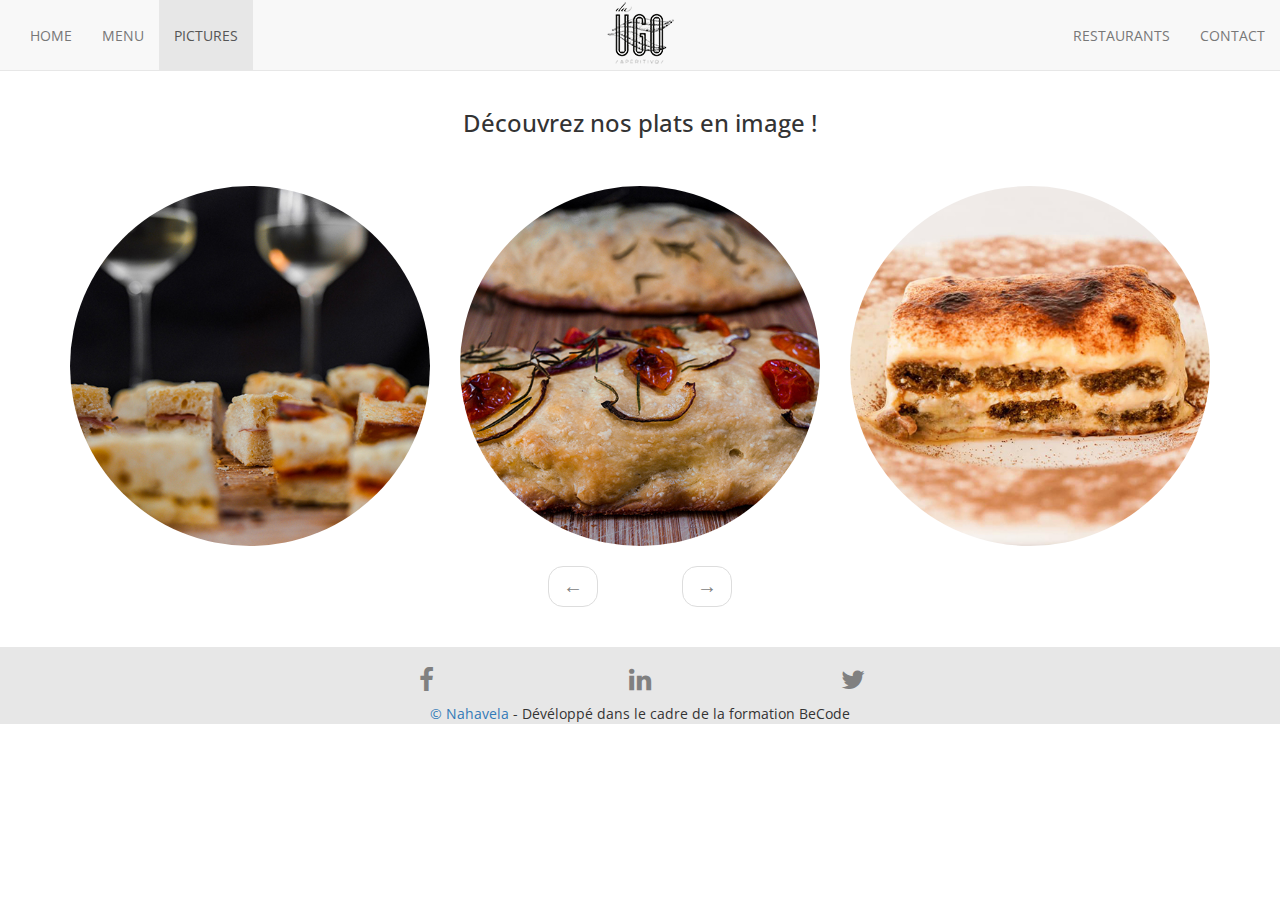
<file: pictures3.html>
<!DOCTYPE html>
<html lang="fr">
  <head>
      <meta charset="utf-8" />
      <meta name="viewport" content="width=device-width, initial-scale=1, shrink-to-fit=no">
      <link rel="stylesheet" href="https://stackpath.bootstrapcdn.com/bootstrap/3.4.1/css/bootstrap.min.css" integrity="sha384-HSMxcRTRxnN+Bdg0JdbxYKrThecOKuH5zCYotlSAcp1+c8xmyTe9GYg1l9a69psu" crossorigin="anonymous">
      <link href="https://stackpath.bootstrapcdn.com/font-awesome/4.7.0/css/font-awesome.min.css" rel="stylesheet" integrity="sha384-wvfXpqpZZVQGK6TAh5PVlGOfQNHSoD2xbE+QkPxCAFlNEevoEH3Sl0sibVcOQVnN" crossorigin="anonymous">
      <link href="https://fonts.googleapis.com/css2?family=Open+Sans&display=swap" rel="stylesheet"> 
      <link rel="stylesheet" href="css/style.css"/>
      <title>Da Ugo</title>
  </head>

  <body>

    <!--Navbar-->
    <div class="container">
      <nav class="navbar navbar-default navbar-fixed-top">
        <div class="container-fluid">
          <div class="navbar-header">
            <button type="button" class="navbar-toggle collapsed" data-toggle="collapse" data-target="#bs-example-navbar-collapse-1" aria-expanded="false">
              <span class="sr-only">Toggle navigation</span>
              <span class="icon-bar"></span>
              <span class="icon-bar"></span>
              <span class="icon-bar"></span>
            </button>
            <div class="navbar-image">
              <img src="img/LOGO.png" alt="Da_UGO_LOGO">
            </div>
          </div>
          
          <div class="collapse navbar-collapse" id="bs-example-navbar-collapse-1">  

            <ul class="nav navbar-nav">
              <li><a href="index.html">HOME</a> </li>
              <li> <a href="menu.html">MENU</a> </li>
              <li class="active"> <a href="pictures.html">PICTURES</a> </li>
            </ul>
              
            <ul class="nav navbar-nav navbar-right">
              <li> <a href="restaurant.html">RESTAURANTS</a> </li>
              <li> <a href="contact.html">CONTACT</a> </li>
            </ul>
              
          </div>
        </div>
      </nav>
    </div>

    <!--texte header-->
    <header>
      <div class="container">
        <div class="row">
          <div class="header col-xs-12  col-sm-12 col-md-12 col-lg-12 text-center">
            <h3>Découvrez nos plats en image !</h3>
          </div>
        </div>
      </div>
    </header>

    <!--Page 3 trois images par page-->
    <div class="gallery">        
      <div class="container">
        <div class="row">
          <div class="gallery  col-xs-8 col-xs-offset-2 col-sm-8 col-sm-offset-2 col-md-4 col-md-offset-0 col-lg-4 col-lg-offset-0 ">
            <img src="img/Aperitivo01.jpg" class="img-responsive img-circle" alt="Aperitivo">
          </div>
          
          <div class="gallery  col-xs-8 col-xs-offset-2 col-sm-8 col-sm-offset-2 col-md-4 col-md-offset-0 col-lg-4 col-lg-offset-0 ">
            <img src="img/Aperitivo02.jpg" class="img-responsive img-circle" alt="focacia">
          </div>
          
          <div class="gallery  col-xs-8 col-xs-offset-2 col-sm-8 col-sm-offset-2 col-md-4 col-md-offset-0 col-lg-4 col-lg-offset-0 ">
            <img src="img/Aperitivo03.jpg" class="img-responsive img-circle" alt="tiramisu">
          </div>
        </div>
      </div>
    </div>

    <!--petites flèches de navigation-->
    <nav aria-label="fleche">
      <ul class="pager">
        <li><a href="pictures2.html"><span>&larr;</span></a></li>
        <li><a href="pictures4.html"><span>&rarr;</span></a></li>
      </ul>
    </nav>

    <footer>
      <div class="container-fluid">
        <div class="row">
          <div class="col-xs-2 col-xs-offset-3 text-center">
            <a href="#"><i class="fa fa-facebook"></i></a>
          </div>
          <div class="col-xs-2 text-center">
            <a href="#"><i class="fa fa-linkedin"></i></a>
          </div>
          <div class="col-xs-2 text-center">
            <a href="#"><i class="fa fa-twitter"></i></a>
          </div>
        </div>
        <div class="row">
          <div class="credit col-xs-12 text-center">
            <a href="https://github.com/Nahavela"> © Nahavela </a>- Dévéloppé dans le cadre de la formation BeCode
          </div>          
        </div>
      </div>      
    </footer>  

      
    <script src="https://code.jquery.com/jquery-3.5.1.slim.min.js" integrity="sha384-DfXdz2htPH0lsSSs5nCTpuj/zy4C+OGpamoFVy38MVBnE+IbbVYUew+OrCXaRkfj" crossorigin="anonymous"></script>
    <script src="https://stackpath.bootstrapcdn.com/bootstrap/4.5.0/js/bootstrap.min.js" integrity="sha384-OgVRvuATP1z7JjHLkuOU7Xw704+h835Lr+6QL9UvYjZE3Ipu6Tp75j7Bh/kR0JKI" crossorigin="anonymous"></script>
       
       
  </body>
</html>
</file>
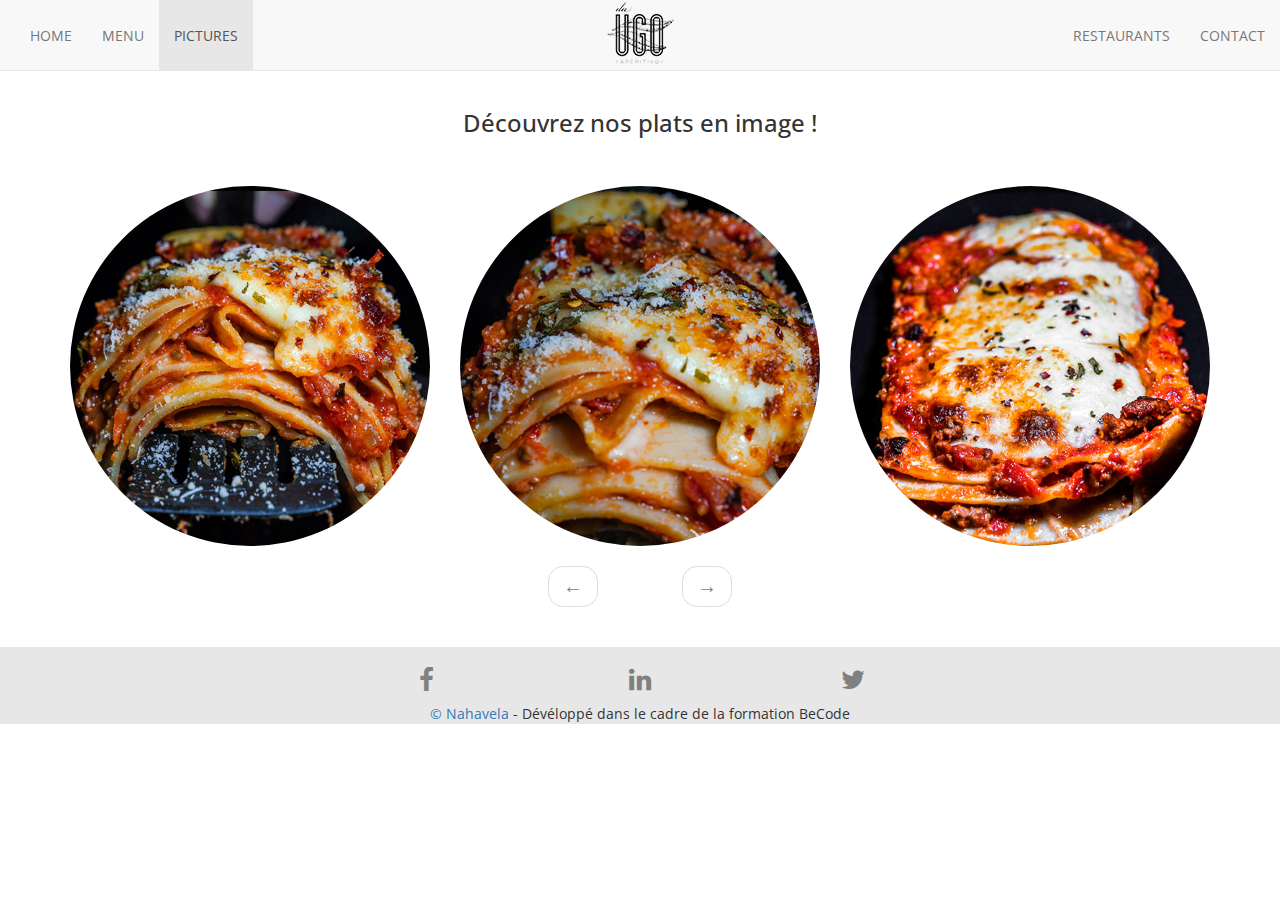
<file: pictures4.html>
<!DOCTYPE html>
<html lang="fr">
  <head>
      <meta charset="utf-8" />
      <meta name="viewport" content="width=device-width, initial-scale=1, shrink-to-fit=no">
      <link rel="stylesheet" href="https://stackpath.bootstrapcdn.com/bootstrap/3.4.1/css/bootstrap.min.css" integrity="sha384-HSMxcRTRxnN+Bdg0JdbxYKrThecOKuH5zCYotlSAcp1+c8xmyTe9GYg1l9a69psu" crossorigin="anonymous">
      <link href="https://stackpath.bootstrapcdn.com/font-awesome/4.7.0/css/font-awesome.min.css" rel="stylesheet" integrity="sha384-wvfXpqpZZVQGK6TAh5PVlGOfQNHSoD2xbE+QkPxCAFlNEevoEH3Sl0sibVcOQVnN" crossorigin="anonymous">
      <link href="https://fonts.googleapis.com/css2?family=Open+Sans&display=swap" rel="stylesheet"> 
      <link rel="stylesheet" href="css/style.css"/>
      <title>Da Ugo</title>
  </head>

  <body>

    <!--Navbar-->
    <div class="container">
      <nav class="navbar navbar-default navbar-fixed-top">
        <div class="container-fluid">
          <div class="navbar-header">
            <button type="button" class="navbar-toggle collapsed" data-toggle="collapse" data-target="#bs-example-navbar-collapse-1" aria-expanded="false">
              <span class="sr-only">Toggle navigation</span>
              <span class="icon-bar"></span>
              <span class="icon-bar"></span>
              <span class="icon-bar"></span>
            </button>
            <div class="navbar-image">
              <img src="img/LOGO.png" alt="Da_UGO_LOGO">
            </div>
          </div>
          
          <div class="collapse navbar-collapse" id="bs-example-navbar-collapse-1">  

            <ul class="nav navbar-nav">
              <li><a href="index.html">HOME</a> </li>
              <li> <a href="menu.html">MENU</a> </li>
              <li class="active"> <a href="pictures.html">PICTURES</a> </li>
            </ul>
              
            <ul class="nav navbar-nav navbar-right">
              <li> <a href="restaurant.html">RESTAURANTS</a> </li>
              <li> <a href="contact.html">CONTACT</a> </li>
            </ul>
              
          </div>
        </div>
      </nav>
    </div>

    <!--texte header-->
    <header>
      <div class="container">
        <div class="row">
          <div class="header col-xs-12  col-sm-12 col-md-12 col-lg-12 text-center">
            <h3>Découvrez nos plats en image !</h3>
          </div>
        </div>
      </div>
    </header>

    <!--page 4, trois images par page-->
    <div class="gallery">        
      <div class="container">
        <div class="row">
          <div class="gallery  col-xs-8 col-xs-offset-2 col-sm-8 col-sm-offset-2 col-md-4 col-md-offset-0 col-lg-4 col-lg-offset-0 ">
            <img src="img/lasagna01.jpg" class="img-responsive img-circle" alt="lasagne">
          </div>
          
          <div class="gallery  col-xs-8 col-xs-offset-2 col-sm-8 col-sm-offset-2 col-md-4 col-md-offset-0 col-lg-4 col-lg-offset-0 ">
            <img src="img/lasagna02.jpg" class="img-responsive img-circle" alt="lasagne">
          </div>
          
          <div class="gallery  col-xs-8 col-xs-offset-2 col-sm-8 col-sm-offset-2 col-md-4 col-md-offset-0 col-lg-4 col-lg-offset-0 ">
            <img src="img/lasagna03.jpg" class="img-responsive img-circle" alt="lasagne">
          </div>
      
        </div>
      </div>
    </div>

    <!--petites flèches de navigation-->
    <nav aria-label="fleche">
      <ul class="pager">
        <li><a href="pictures3.html"><span>&larr;</span></a></li>
        <li><a href="pictures5.html"><span>&rarr;</span></a></li>
      </ul>
    </nav>

    <footer>
      <div class="container-fluid">
        <div class="row">
          <div class="col-xs-2 col-xs-offset-3 text-center">
            <a href="#"><i class="fa fa-facebook"></i></a>
          </div>
          <div class="col-xs-2 text-center">
            <a href="#"><i class="fa fa-linkedin"></i></a>
          </div>
          <div class="col-xs-2 text-center">
            <a href="#"><i class="fa fa-twitter"></i></a>
          </div>
        </div>
        <div class="row">
          <div class="credit col-xs-12 text-center">
            <a href="https://github.com/Nahavela"> © Nahavela </a>- Dévéloppé dans le cadre de la formation BeCode
          </div>          
        </div>
      </div>      
    </footer>  

      
    <script src="https://code.jquery.com/jquery-3.5.1.slim.min.js" integrity="sha384-DfXdz2htPH0lsSSs5nCTpuj/zy4C+OGpamoFVy38MVBnE+IbbVYUew+OrCXaRkfj" crossorigin="anonymous"></script>
    <script src="https://stackpath.bootstrapcdn.com/bootstrap/4.5.0/js/bootstrap.min.js" integrity="sha384-OgVRvuATP1z7JjHLkuOU7Xw704+h835Lr+6QL9UvYjZE3Ipu6Tp75j7Bh/kR0JKI" crossorigin="anonymous"></script>
       
  </body>
</html>
</file>
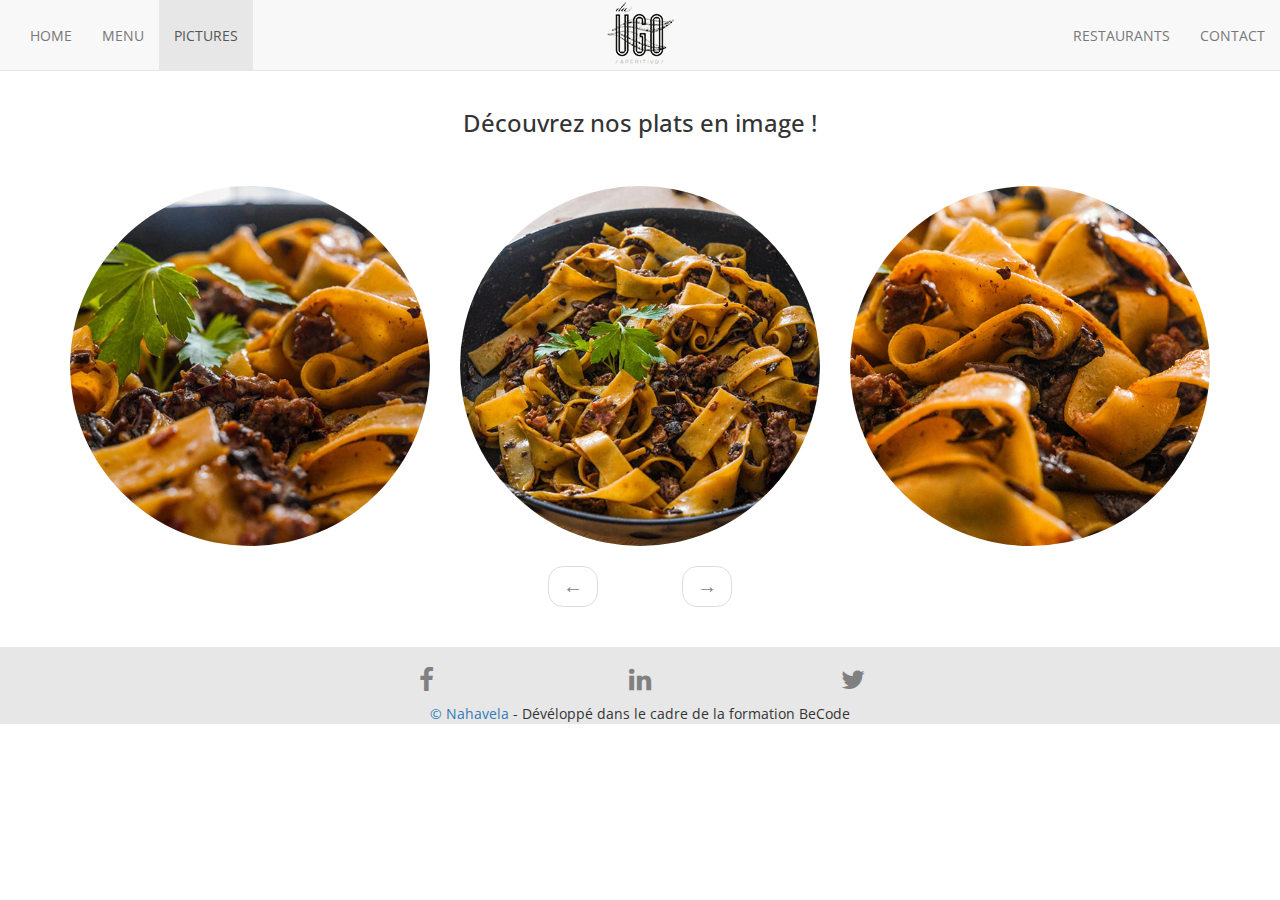
<file: pictures5.html>
<!DOCTYPE html>
<html lang="fr">
  <head>
      <meta charset="utf-8" />
      <meta name="viewport" content="width=device-width, initial-scale=1, shrink-to-fit=no">
      <link rel="stylesheet" href="https://stackpath.bootstrapcdn.com/bootstrap/3.4.1/css/bootstrap.min.css" integrity="sha384-HSMxcRTRxnN+Bdg0JdbxYKrThecOKuH5zCYotlSAcp1+c8xmyTe9GYg1l9a69psu" crossorigin="anonymous">
      <link href="https://stackpath.bootstrapcdn.com/font-awesome/4.7.0/css/font-awesome.min.css" rel="stylesheet" integrity="sha384-wvfXpqpZZVQGK6TAh5PVlGOfQNHSoD2xbE+QkPxCAFlNEevoEH3Sl0sibVcOQVnN" crossorigin="anonymous">
      <link href="https://fonts.googleapis.com/css2?family=Open+Sans&display=swap" rel="stylesheet"> 
      <link rel="stylesheet" href="css/style.css"/>
      <title>Da Ugo</title>
  </head>

  <body>

    <!--Navbar-->
    <div class="container">
      <nav class="navbar navbar-default navbar-fixed-top">
        <div class="container-fluid">
          <div class="navbar-header">
            <button type="button" class="navbar-toggle collapsed" data-toggle="collapse" data-target="#bs-example-navbar-collapse-1" aria-expanded="false">
              <span class="sr-only">Toggle navigation</span>
              <span class="icon-bar"></span>
              <span class="icon-bar"></span>
              <span class="icon-bar"></span>
            </button>
            <div class="navbar-image">
              <img src="img/LOGO.png" alt="Da_UGO_LOGO">
            </div>
          </div>
          
          <div class="collapse navbar-collapse" id="bs-example-navbar-collapse-1">  

            <ul class="nav navbar-nav">
              <li><a href="index.html">HOME</a> </li>
              <li> <a href="menu.html">MENU</a> </li>
              <li class="active"> <a href="pictures.html">PICTURES</a> </li>
            </ul>
              
            <ul class="nav navbar-nav navbar-right">
              <li> <a href="restaurant.html">RESTAURANTS</a> </li>
              <li> <a href="contact.html">CONTACT</a> </li>
            </ul>
              
          </div>
        </div>
      </nav>
    </div>

    <!--texte header-->
    <header>
      <div class="container">
        <div class="row">
          <div class="header col-xs-12  col-sm-12 col-md-12 col-lg-12 text-center">
            <h3>Découvrez nos plats en image !</h3>
          </div>
        </div>
      </div>
    </header>

    <!--Page 5 trois images par page-->
    <div class="gallery">        
      <div class="container">
        <div class="row">
          <div class="gallery  col-xs-8 col-xs-offset-2 col-sm-8 col-sm-offset-2 col-md-4 col-md-offset-0 col-lg-4 col-lg-offset-0 ">
            <img src="img/bosca01.jpg" class="img-responsive img-circle" alt="Pates">
          </div>
          
          <div class="gallery  col-xs-8 col-xs-offset-2 col-sm-8 col-sm-offset-2 col-md-4 col-md-offset-0 col-lg-4 col-lg-offset-0 ">
            <img src="img/bosca02.jpg" class="img-responsive img-circle" alt="Pates">
          </div>
          
          <div class="gallery  col-xs-8 col-xs-offset-2 col-sm-8 col-sm-offset-2 col-md-4 col-md-offset-0 col-lg-4 col-lg-offset-0 ">
            <img src="img/bosca03.jpg" class="img-responsive img-circle" alt="Pates">
          </div> 
        </div>
      </div>
    </div>

    <!--petites flèches de navigation-->
    <nav aria-label="fleche">
      <ul class="pager">
        <li><a href="pictures4.html"><span>&larr;</span></a></li>
        <li><a href="pictures5.html"><span>&rarr;</span></a></li>
      </ul>
    </nav>

    <footer>
      <div class="container-fluid">
        <div class="row">
          <div class="col-xs-2 col-xs-offset-3 text-center">
            <a href="#"><i class="fa fa-facebook"></i></a>
          </div>
          <div class="col-xs-2 text-center">
            <a href="#"><i class="fa fa-linkedin"></i></a>
          </div>
          <div class="col-xs-2 text-center">
            <a href="#"><i class="fa fa-twitter"></i></a>
          </div>
        </div>
        <div class="row">
          <div class="credit col-xs-12 text-center">
            <a href="https://github.com/Nahavela"> © Nahavela </a>- Dévéloppé dans le cadre de la formation BeCode
          </div>          
        </div>
      </div>      
    </footer>  


      
    <script src="https://code.jquery.com/jquery-3.5.1.slim.min.js" integrity="sha384-DfXdz2htPH0lsSSs5nCTpuj/zy4C+OGpamoFVy38MVBnE+IbbVYUew+OrCXaRkfj" crossorigin="anonymous"></script>
    <script src="https://stackpath.bootstrapcdn.com/bootstrap/4.5.0/js/bootstrap.min.js" integrity="sha384-OgVRvuATP1z7JjHLkuOU7Xw704+h835Lr+6QL9UvYjZE3Ipu6Tp75j7Bh/kR0JKI" crossorigin="anonymous"></script>
       
       
  </body>
</html>
</file>
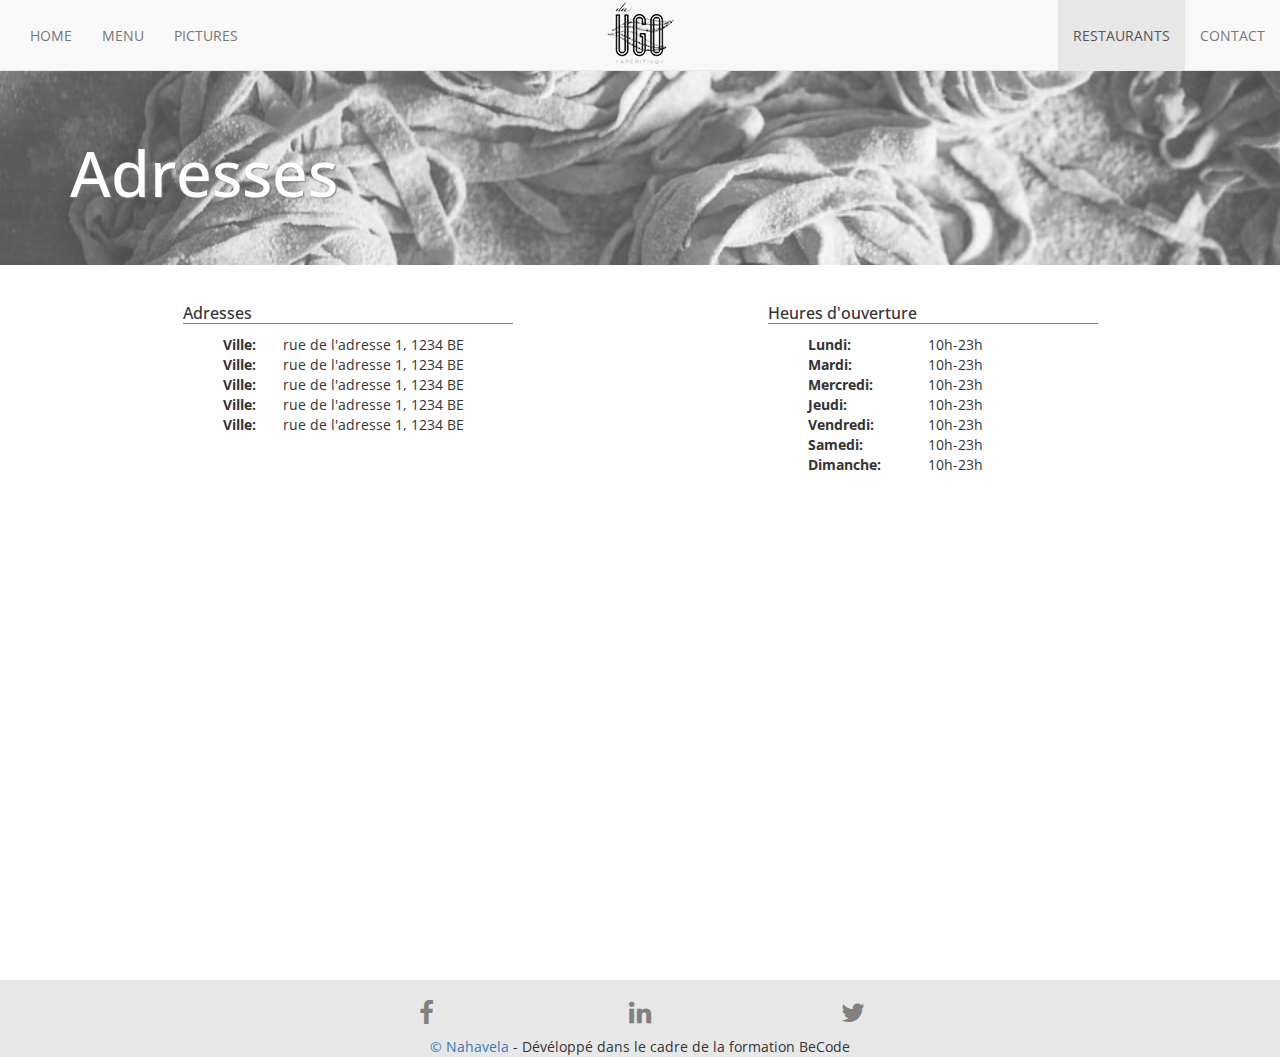
<file: restaurant.html>
<!DOCTYPE html>
<html lang="fr">
  <head>
      <meta charset="utf-8" />
      <meta name="viewport" content="width=device-width, initial-scale=1, shrink-to-fit=no">
      <link rel="stylesheet" href="https://stackpath.bootstrapcdn.com/bootstrap/3.4.1/css/bootstrap.min.css" integrity="sha384-HSMxcRTRxnN+Bdg0JdbxYKrThecOKuH5zCYotlSAcp1+c8xmyTe9GYg1l9a69psu" crossorigin="anonymous">
      <link href="https://stackpath.bootstrapcdn.com/font-awesome/4.7.0/css/font-awesome.min.css" rel="stylesheet" integrity="sha384-wvfXpqpZZVQGK6TAh5PVlGOfQNHSoD2xbE+QkPxCAFlNEevoEH3Sl0sibVcOQVnN" crossorigin="anonymous">
      <link href="https://fonts.googleapis.com/css2?family=Open+Sans&display=swap" rel="stylesheet"> 
      <link rel="stylesheet" href="css/style.css"/>
      <title>Da Ugo</title>
  </head>

  <body>

    <!--Navbar-->
    <div class="container">
      <nav class="navbar navbar-default navbar-fixed-top">
        <div class="container-fluid">
          <div class="navbar-header">
            <button type="button" class="navbar-toggle collapsed" data-toggle="collapse" data-target="#bs-example-navbar-collapse-1" aria-expanded="false">
              <span class="sr-only">Toggle navigation</span>
              <span class="icon-bar"></span>
              <span class="icon-bar"></span>
              <span class="icon-bar"></span>
            </button>
            <div class="navbar-image">
              <img src="img/LOGO.png" alt="Da_UGO_LOGO">
            </div>
          </div>
          
          <div class="collapse navbar-collapse" id="bs-example-navbar-collapse-1">  

            <ul class="nav navbar-nav">
              <li><a href="index.html">HOME</a> </li>
              <li> <a href="menu.html">MENU</a> </li>
              <li> <a href="pictures.html">PICTURES</a> </li>
            </ul>
              
            <ul class="nav navbar-nav navbar-right">
              <li  class="active"> <a href="restaurant.html">RESTAURANTS</a> </li>
              <li> <a href="contact.html">CONTACT</a> </li>
            </ul>
              
          </div>
        </div>
      </nav>
    </div>

    <!--Jumbotron-->
    <div class="jumbotron">
      <div class="container">
        <h1>Adresses</h1>                   
      </div>
    </div>

    <!--contenu page-->
    <div class="container">
      <div class="row">
        <div class="adresse col-xs-10 col-xs-offset-1 col-sm-8 col-sm-offset-2 col-md-5 col-md-offset-1 col-lg-4 col-lg-offset-1">
          <div class="panel clear">
            <div class="panel-heading">
              <h3 class="panel-title">Adresses</h3>
            </div>
              <div class="col-xs-1 col-sm-1 col-md-1 col-lg-1">
                <ul class="ville">
                  <li>Ville:</li>
          
                  <li>Ville:</li>
            
                  <li>Ville:</li>
            
                  <li>Ville:</li>
            
                  <li>Ville:</li>
                </ul>
              </div>
              <div class="col-xs-9 col-xs-offset-1 col-sm-9 col-sm-offset-1 col-md-9 col-md-offset-1 col-lg-9 col-lg-offset-1">
                <ul class="adresse">
                  <li>rue de l'adresse 1, 1234 BE</li>
          
                  <li>rue de l'adresse 1, 1234 BE</li>
            
                  <li>rue de l'adresse 1, 1234 BE</li>
            
                  <li>rue de l'adresse 1, 1234 BE</li>
            
                  <li>rue de l'adresse 1, 1234 BE</li>
                </ul>
              </div>
          </div>  
        </div>

        <div class="horaires col-xs-10 col-xs-offset-1 col-sm-8 col-sm-offset-2 col-md-3 col-lg-4">
          <div class="panel clear">
            <div class="panel-heading">
              <h3 class="panel-title">Heures d'ouverture</h3>
            </div>
              <div class="col-xs-3 col-sm-3 col-md-3 col-lg-3">
                <ul class="jours">
                  <li>Lundi:</li>
            
                  <li>Mardi:</li>
          
                  <li>Mercredi:</li>
          
                  <li>Jeudi:</li>
          
                  <li>Vendredi:</li>
            
                  <li>Samedi:</li>
          
                  <li>Dimanche:</li>
                </ul>
              </div>
              <div class="col-xs-7 col-xs-offset-1 col-sm-7 col-xs-offset-1 col-md-7 col-md-offset-2 col-lg-7 col-lg-offset-1 ">
                <ul class="heures">
                  <li>10h-23h</li>
            
                <li>10h-23h</li>
          
                  <li>10h-23h</li>
          
                  <li>10h-23h</li>
          
                  <li>10h-23h</li>
            
                  <li>10h-23h</li>
          
                  <li>10h-23h</li>
                </ul>
              </div>
          </div>          
        </div>
      </div>

      <!--carte google map-->
      <div class="row"> 
        <div class="col-xs-12 col-sm-10 col-sm-offset-1 col-lg-6 col-lg-offset-3 text-center">
          <iframe id="mdlg" src="https://www.google.com/maps/embed?pb=!1m18!1m12!1m3!1d1259.6168914326129!2d4.356190658441775!3d50.84535496418209!2m3!1f0!2f0!3f0!3m2!1i1024!2i768!4f13.1!3m3!1m2!1s0x47c3c47fd1d960c1%3A0xcbd18b1ea8412062!2sBeCode%20Brussels!5e0!3m2!1sfr!2sbe!4v1593420561608!5m2!1sfr!2sbe" width="600" height="450"  style="border:0;" allowfullscreen="" aria-hidden="false" tabindex="0"></iframe>
          <iframe id="xssm" src="https://www.google.com/maps/embed?pb=!1m18!1m12!1m3!1d2519.2337820363664!2d4.355096315430372!3d50.84535497953178!2m3!1f0!2f0!3f0!3m2!1i1024!2i768!4f13.1!3m3!1m2!1s0x47c3c47fd1d960c1%3A0xcbd18b1ea8412062!2sBeCode%20Brussels!5e0!3m2!1sfr!2sbe!4v1593502090319!5m2!1sfr!2sbe" width="300" height="300"  style="border:0;" allowfullscreen="" aria-hidden="false" tabindex="0"></iframe>
        </div>
      </div>
    </div>

    <footer>
      <div class="container-fluid">
        <div class="row">
          <div class="col-xs-2 col-xs-offset-3 text-center">
            <a href="#"><i class="fa fa-facebook"></i></a>
          </div>
          <div class="col-xs-2 text-center">
            <a href="#"><i class="fa fa-linkedin"></i></a>
          </div>
          <div class="col-xs-2 text-center">
            <a href="#"><i class="fa fa-twitter"></i></a>
          </div>
        </div>
        <div class="row">
          <div class="credit col-xs-12 text-center">
            <a href="https://github.com/Nahavela"> © Nahavela </a>- Dévéloppé dans le cadre de la formation BeCode
          </div>          
        </div>
      </div>      
    </footer>  



      
    <script src="https://code.jquery.com/jquery-3.5.1.slim.min.js" integrity="sha384-DfXdz2htPH0lsSSs5nCTpuj/zy4C+OGpamoFVy38MVBnE+IbbVYUew+OrCXaRkfj" crossorigin="anonymous"></script>
    <script src="https://stackpath.bootstrapcdn.com/bootstrap/4.5.0/js/bootstrap.min.js" integrity="sha384-OgVRvuATP1z7JjHLkuOU7Xw704+h835Lr+6QL9UvYjZE3Ipu6Tp75j7Bh/kR0JKI" crossorigin="anonymous"></script>
       
       
  </body>
</html>
</file>
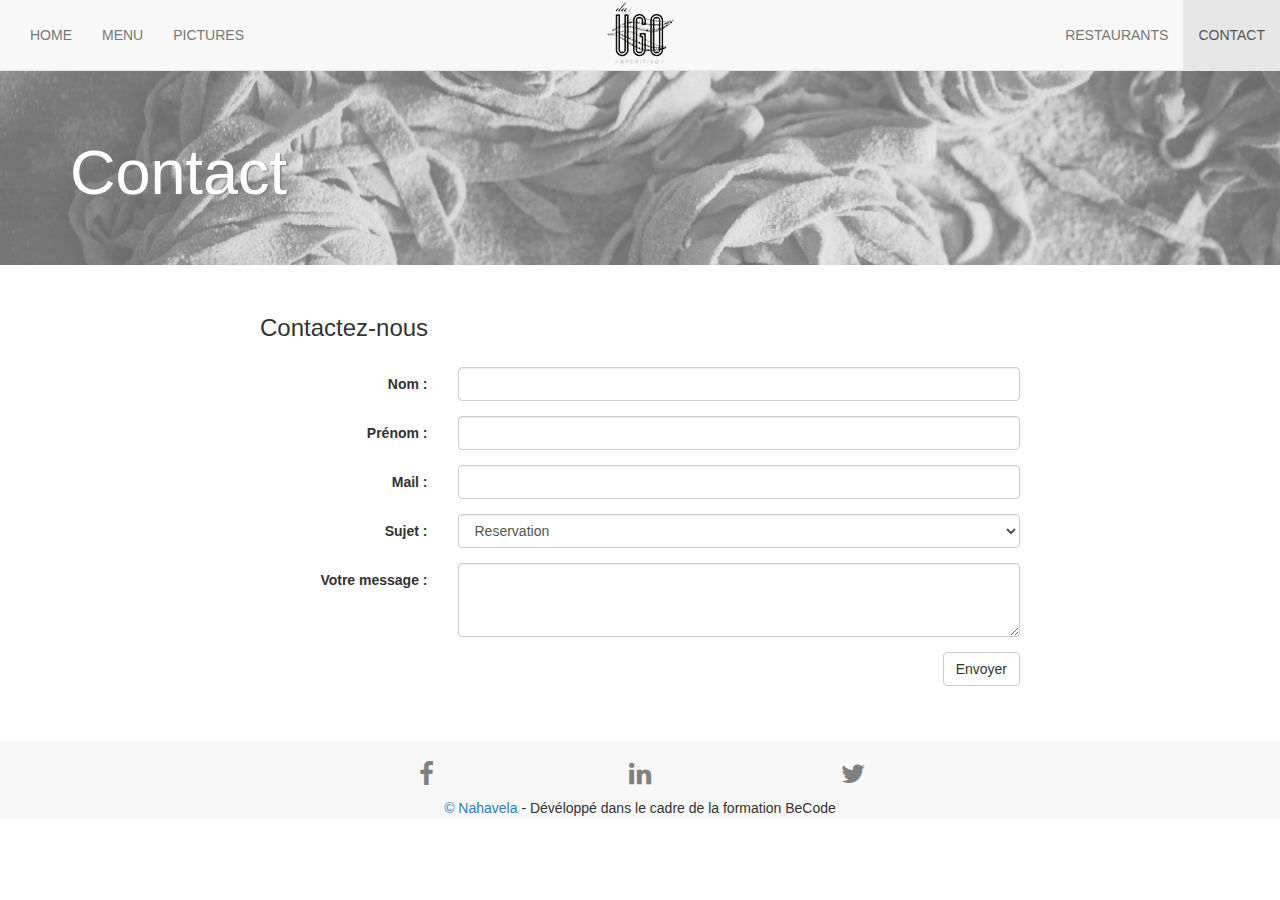
<file: assets/contact.html>
<!DOCTYPE html>
<html lang="fr">
  <head>
      <meta charset="utf-8" />
      <meta name="viewport" content="width=device-width, initial-scale=1, shrink-to-fit=no">
      <link rel="stylesheet" href="https://stackpath.bootstrapcdn.com/bootstrap/3.4.1/css/bootstrap.min.css" integrity="sha384-HSMxcRTRxnN+Bdg0JdbxYKrThecOKuH5zCYotlSAcp1+c8xmyTe9GYg1l9a69psu" crossorigin="anonymous">
      <link href="https://stackpath.bootstrapcdn.com/font-awesome/4.7.0/css/font-awesome.min.css" rel="stylesheet" integrity="sha384-wvfXpqpZZVQGK6TAh5PVlGOfQNHSoD2xbE+QkPxCAFlNEevoEH3Sl0sibVcOQVnN" crossorigin="anonymous">
      <link rel="stylesheet" href="css/style.css"/>
      <title>Da Ugo</title>
  </head>

  <body>

    <div class="container">
      <nav class="navbar navbar-default navbar-fixed-top">
        <div class="container-fluid">
          <div class="navbar-header">
            <button type="button" class="navbar-toggle collapsed" data-toggle="collapse" data-target="#bs-example-navbar-collapse-1" aria-expanded="false">
              <span class="sr-only">Toggle navigation</span>
              <span class="icon-bar"></span>
              <span class="icon-bar"></span>
              <span class="icon-bar"></span>
            </button>
            <div class="navbar-image">
              <img src="img/LOGO.png" alt="Da_UGO_LOGO">
            </div>
          </div>
          
          <div class="collapse navbar-collapse" id="bs-example-navbar-collapse-1">  

            <ul class="nav navbar-nav">
              <li><a href="index.html">HOME</a> </li>
              <li> <a href="menu.html">MENU</a> </li>
              <li> <a href="pictures.html">PICTURES</a> </li>
            </ul>
              
            <ul class="nav navbar-nav navbar-right">
              <li> <a href="restaurant.html">RESTAURANTS</a> </li>
              <li class="active"> <a href="contact.html">CONTACT</a> </li>
            </ul>
             
          </div>
        </div>
      </nav>
    </div>


    <div class="jumbotron">
      <div class="container">
        <h1>Contact</h1>           
      </div>
    </div>


    <div class="container">
      <form class="form-horizontal col-xs-10 col-xs-offset-1 col-sm-10 col-sm-offset-1 col-md-6 col-md-offset-3 col-lg-8 col-lg-offset-2">
        <div class="form-group">
          <h3>Contactez-nous</h3>
        </div>
        
        <div class="row">
          <div class="form-group">
            <label for="nom" class="col-lg-3 control-label">Nom :</label>
            <div class="col-lg-9">
              <input type="text" class="form-control" id="nom">
            </div>
          </div>
        </div>
        
        <div class="row">
              <div class="form-group">
                <label for="prenom" class="col-lg-3 control-label">Prénom :</label>
                <div class="col-lg-9">
                  <input type="text" class="form-control" id="prenom">
                </div>
              </div>
        </div>

        <div class="row">
            <div class="form-group">
              <label for="mail" class="col-lg-3 control-label">Mail :</label>
              <div class="col-lg-9">
                <input type="text" class="form-control" id="mail">
              </div>
            </div>
        </div>

        <div class="row">
            <div class="form-group">
            <label for="select" class="col-lg-3 control-label">Sujet :</label>
              <div class="col-lg-9">
                <select id="select" class="form-control" >
                  <option>Reservation</option>
                  <option>Plainte</option>
                  <option>Autre</option>
                </select>
              </div>
            </div>
        </div>

        <div class="row">
            <div class="form-group">
              <label for="textarea" class="col-lg-3 control-label">Votre message :</label>
              <div class="col-lg-9">
                <textarea class="form-control" rows="3" id="textarea"></textarea>
              </div>
            </div>
        </div>          

        <div class="form-group">
          <button class="pull-right btn btn-default">Envoyer</button>
        </div>
      </form>
    </div>

    
    <footer>
      <div class="container-fluid">
        <div class="row">
          <div class="col-xs-2 col-xs-offset-3 text-center">
            <a href="#"><i class="fa fa-facebook"></i></a>
          </div>
          <div class="col-xs-2 text-center">
            <a href="#"><i class="fa fa-linkedin"></i></a>
          </div>
          <div class="col-xs-2 text-center">
            <a href="#"><i class="fa fa-twitter"></i></a>
          </div>
        </div>
        <div class="row">
          <div class="credit col-xs-12 text-center">
            <a href="https://github.com/Nahavela"> © Nahavela </a>- Dévéloppé dans le cadre de la formation BeCode
          </div>          
        </div>
      </div>      
    </footer>




      
    <script src="https://maxcdn.bootstrapcdn.com/bootstrap/3.3.7/js/bootstrap.min.js" integrity="sha384-Tc5IQib027qvyjSMfHjOMaLkfuWVxZxUPnCJA7l2mCWNIpG9mGCD8wGNIcPD7Txa" crossorigin="anonymous"></script>
    <script src="https://code.jquery.com/jquery-3.5.1.slim.min.js" integrity="sha384-DfXdz2htPH0lsSSs5nCTpuj/zy4C+OGpamoFVy38MVBnE+IbbVYUew+OrCXaRkfj" crossorigin="anonymous"></script>
    <script src="https://cdn.jsdelivr.net/npm/popper.js@1.16.0/dist/umd/popper.min.js" integrity="sha384-Q6E9RHvbIyZFJoft+2mJbHaEWldlvI9IOYy5n3zV9zzTtmI3UksdQRVvoxMfooAo" crossorigin="anonymous"></script>
    <script src="https://stackpath.bootstrapcdn.com/bootstrap/4.5.0/js/bootstrap.min.js" integrity="sha384-OgVRvuATP1z7JjHLkuOU7Xw704+h835Lr+6QL9UvYjZE3Ipu6Tp75j7Bh/kR0JKI" crossorigin="anonymous"></script>
       
  </body>
</html>
</file>
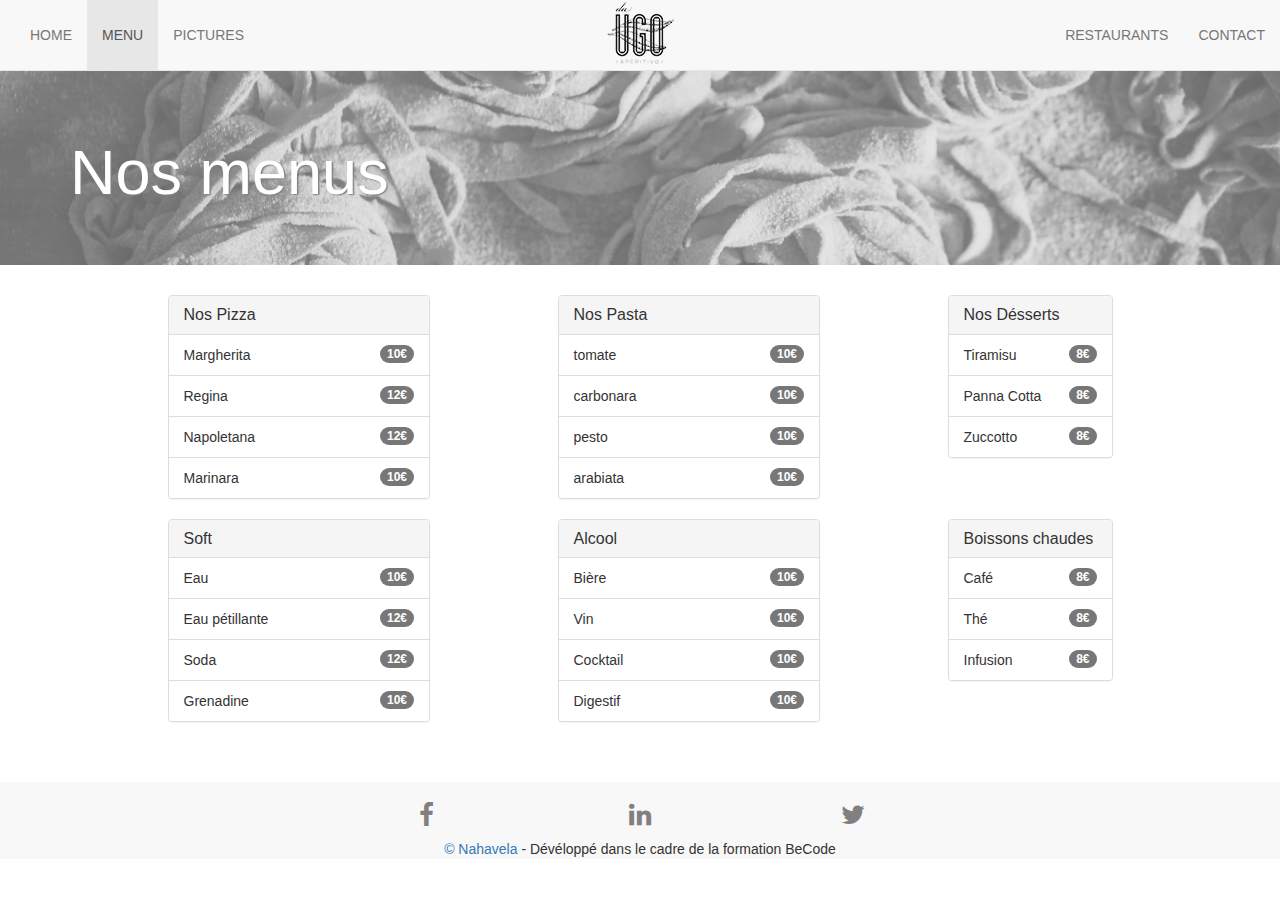
<file: assets/menu.html>
<!DOCTYPE html>
<html lang="fr">
  <head>
        <meta charset="utf-8" />
        <meta name="viewport" content="width=device-width, initial-scale=1, shrink-to-fit=no">
        <link rel="stylesheet" href="https://stackpath.bootstrapcdn.com/bootstrap/3.4.1/css/bootstrap.min.css" integrity="sha384-HSMxcRTRxnN+Bdg0JdbxYKrThecOKuH5zCYotlSAcp1+c8xmyTe9GYg1l9a69psu" crossorigin="anonymous">
        <link href="https://stackpath.bootstrapcdn.com/font-awesome/4.7.0/css/font-awesome.min.css" rel="stylesheet" integrity="sha384-wvfXpqpZZVQGK6TAh5PVlGOfQNHSoD2xbE+QkPxCAFlNEevoEH3Sl0sibVcOQVnN" crossorigin="anonymous">
        <link rel="stylesheet" href="css/style.css"/>
        <title>Da Ugo</title>
  </head>

  <body>


    <div class="container">
      <nav class="navbar navbar-default navbar-fixed-top">
        <div class="container-fluid">
          <div class="navbar-header">
            <button type="button" class="navbar-toggle collapsed" data-toggle="collapse" data-target="#bs-example-navbar-collapse-1" aria-expanded="false">
              <span class="sr-only">Toggle navigation</span>
              <span class="icon-bar"></span>
              <span class="icon-bar"></span>
              <span class="icon-bar"></span>
            </button>
            <div class="navbar-image">
              <img src="img/LOGO.png" alt="Da_UGO_LOGO">
            </div>
          </div>
          
          <div class="collapse navbar-collapse" id="bs-example-navbar-collapse-1">  

            <ul class="nav navbar-nav">
              <li><a href="index.html">HOME</a> </li>
              <li class="active"> <a href="menu.html">MENU</a> </li>
              <li> <a href="pictures.html">PICTURES</a> </li>
            </ul>
              
            <ul class="nav navbar-nav navbar-right">
              <li> <a href="restaurant.html">RESTAURANTS</a> </li>
              <li> <a href="contact.html">CONTACT</a> </li>
            </ul>
             
          </div>
        </div>
      </nav>
    </div>

        
    <div class="jumbotron">
      <div class="container">
        <h1>Nos menus</h1>           
      </div>
    </div>

    <div class="container">
      <div class="row">
        <div class="col-lg-offset-1 col-md-offset-1 col-xs-12 col-sm-12 col-md-3 col-lg-3">
          <div class="panel panel-default">
            <div class="panel-heading">
              <h3 class="panel-title">Nos Pizza</h3>
            </div>
            <ul class="list-group">
              <li class="list-group-item">
                <span class="badge">10€</span>
                  Margherita 
              </li>
              <li class="list-group-item">
                <span class="badge">12€</span>
                  Regina
              </li>
              <li class="list-group-item">
                <span class="badge">12€</span>
                  Napoletana 
              </li>
              <li class="list-group-item">
                <span class="badge">10€</span>
                  Marinara
              </li>
            </ul>
          </div>
        </div>
        <div class="col-lg-offset-1 col-md-offset-1 col-xs-12 col-sm-12 col-md-3 col-lg-3">
          <div class="panel panel-default">
            <div class="panel-heading">
              <h3 class="panel-title">Nos Pasta</h3>
            </div>
            <ul class="list-group">
              <li class="list-group-item">
                <span class="badge">10€</span>
                  tomate
              </li>
              <li class="list-group-item">
                <span class="badge">10€</span>
                  carbonara
              </li>
              <li class="list-group-item">
                <span class="badge">10€</span>
                  pesto 
              </li>
              <li class="list-group-item">
                <span class="badge">10€</span>
                  arabiata
              </li>
            </ul>
          </div>
        </div>
        <div class="col-lg-offset-1 col-md-offset-1 col-xs-12 col-sm-12 col-md-2 col-lg-2">
          <div class="panel panel-default">
            <div class="panel-heading">
              <h3 class="panel-title">Nos Désserts</h3>
            </div>
            <ul class="list-group">
              <li class="list-group-item">
                <span class="badge">8€</span>
                  Tiramisu
              </li>
              <li class="list-group-item">
                <span class="badge">8€</span>
                  Panna Cotta
              </li>
              <li class="list-group-item">
                <span class="badge">8€</span>
                  Zuccotto 
              </li>
            </ul>
          </div>
        </div>
      </div>

      <div class="row">
        <div class="col-lg-offset-1 col-md-offset-1 col-xs-12 col-sm-12 col-md-3 col-lg-3">
          <div class="panel panel-default">
            <div class="panel-heading">
              <h3 class="panel-title">Soft</h3>
            </div>
            <ul class="list-group">
              <li class="list-group-item">
                <span class="badge">10€</span>
                  Eau 
              </li>
              <li class="list-group-item">
                <span class="badge">12€</span>
                  Eau pétillante
              </li>
              <li class="list-group-item">
                <span class="badge">12€</span>
                  Soda
              </li>
              <li class="list-group-item">
                <span class="badge">10€</span>
                  Grenadine
              </li>
            </ul>
          </div>
        </div>
  
      
        <div class="col-lg-offset-1 col-md-offset-1 col-xs-12 col-sm-12 col-md-3 col-lg-3">
          <div class="panel panel-default">
            <div class="panel-heading">
              <h3 class="panel-title">Alcool</h3>
            </div>
            <ul class="list-group">
              <li class="list-group-item">
                <span class="badge">10€</span>
                  Bière
              </li>
              <li class="list-group-item">
                <span class="badge">10€</span>
                  Vin
              </li>
              <li class="list-group-item">
                <span class="badge">10€</span>
                  Cocktail 
              </li>
              <li class="list-group-item">
                <span class="badge">10€</span>
                  Digestif
              </li>
            </ul>
          </div>
        </div>


        <div class="col-lg-offset-1 col-md-offset-1 col-xs-12 col-sm-12 col-md-2 col-lg-2">
          <div class="panel panel-default">
            <div class="panel-heading">
              <h3 class="panel-title">Boissons chaudes</h3>
            </div>
            <ul class="list-group">
              <li class="list-group-item">
                <span class="badge">8€</span>
                  Café
              </li>
              <li class="list-group-item">
                <span class="badge">8€</span>
                  Thé
              </li>
              <li class="list-group-item">
                <span class="badge">8€</span>
                  Infusion 
              </li>
            </ul>
          </div>
        </div>
      </div>
    </div>



    <footer>
      <div class="container-fluid">
        <div class="row">
          <div class="col-xs-2 col-xs-offset-3 text-center">
            <a href="#"><i class="fa fa-facebook"></i></a>
          </div>
          <div class="col-xs-2 text-center">
            <a href="#"><i class="fa fa-linkedin"></i></a>
          </div>
          <div class="col-xs-2 text-center">
            <a href="#"><i class="fa fa-twitter"></i></a>
          </div>
        </div>
        <div class="row">
          <div class="credit col-xs-12 text-center">
            <a href="https://github.com/Nahavela"> © Nahavela </a>- Dévéloppé dans le cadre de la formation BeCode
          </div>          
        </div>
      </div>      
    </footer>  



      
    <script src="https://maxcdn.bootstrapcdn.com/bootstrap/3.3.7/js/bootstrap.min.js" integrity="sha384-Tc5IQib027qvyjSMfHjOMaLkfuWVxZxUPnCJA7l2mCWNIpG9mGCD8wGNIcPD7Txa" crossorigin="anonymous"></script>
    <script src="https://code.jquery.com/jquery-3.5.1.slim.min.js" integrity="sha384-DfXdz2htPH0lsSSs5nCTpuj/zy4C+OGpamoFVy38MVBnE+IbbVYUew+OrCXaRkfj" crossorigin="anonymous"></script>
    <script src="https://cdn.jsdelivr.net/npm/popper.js@1.16.0/dist/umd/popper.min.js" integrity="sha384-Q6E9RHvbIyZFJoft+2mJbHaEWldlvI9IOYy5n3zV9zzTtmI3UksdQRVvoxMfooAo" crossorigin="anonymous"></script>
    <script src="https://stackpath.bootstrapcdn.com/bootstrap/4.5.0/js/bootstrap.min.js" integrity="sha384-OgVRvuATP1z7JjHLkuOU7Xw704+h835Lr+6QL9UvYjZE3Ipu6Tp75j7Bh/kR0JKI" crossorigin="anonymous"></script>
       
  </body>
</html>
</file>
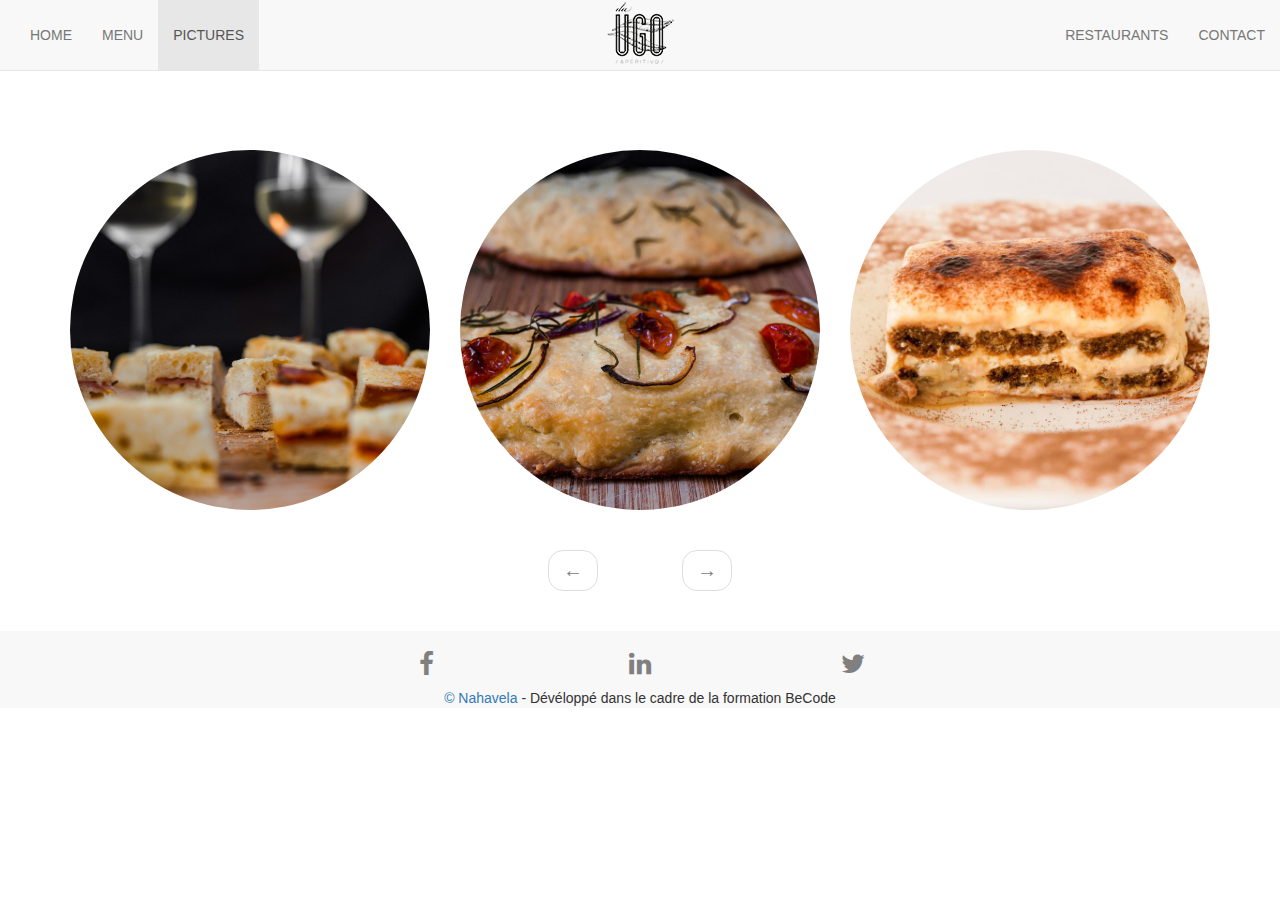
<file: assets/pictures3.html>
<!DOCTYPE html>
<html lang="fr">
  <head>
      <meta charset="utf-8" />
      <meta name="viewport" content="width=device-width, initial-scale=1, shrink-to-fit=no">
      <link rel="stylesheet" href="https://stackpath.bootstrapcdn.com/bootstrap/3.4.1/css/bootstrap.min.css" integrity="sha384-HSMxcRTRxnN+Bdg0JdbxYKrThecOKuH5zCYotlSAcp1+c8xmyTe9GYg1l9a69psu" crossorigin="anonymous">
      <link href="https://stackpath.bootstrapcdn.com/font-awesome/4.7.0/css/font-awesome.min.css" rel="stylesheet" integrity="sha384-wvfXpqpZZVQGK6TAh5PVlGOfQNHSoD2xbE+QkPxCAFlNEevoEH3Sl0sibVcOQVnN" crossorigin="anonymous">
      <link rel="stylesheet" href="css/style.css"/>
      <title>Da Ugo</title>
  </head>

  <body>


    <div class="container">
      <nav class="navbar navbar-default navbar-fixed-top">
        <div class="container-fluid">
          <div class="navbar-header">
            <button type="button" class="navbar-toggle collapsed" data-toggle="collapse" data-target="#bs-example-navbar-collapse-1" aria-expanded="false">
              <span class="sr-only">Toggle navigation</span>
              <span class="icon-bar"></span>
              <span class="icon-bar"></span>
              <span class="icon-bar"></span>
            </button>
            <div class="navbar-image">
              <img src="img/LOGO.png" alt="Da_UGO_LOGO">
            </div>
          </div>
          
          <div class="collapse navbar-collapse" id="bs-example-navbar-collapse-1">  

            <ul class="nav navbar-nav">
              <li><a href="index.html">HOME</a> </li>
              <li> <a href="menu.html">MENU</a> </li>
              <li class="active"> <a href="pictures.html">PICTURES</a> </li>
            </ul>
              
            <ul class="nav navbar-nav navbar-right">
              <li> <a href="restaurant.html">RESTAURANTS</a> </li>
              <li> <a href="contact.html">CONTACT</a> </li>
            </ul>
              
          </div>
        </div>
      </nav>
    </div>



    <div class="gallery">        
      <div class="container">
        <div class="row">
          <div class="gallery  col-xs-8 col-xs-offset-2 col-sm-8 col-sm-offset-2 col-md-4 col-md-offset-0 col-lg-4 col-lg-offset-0 ">
            <img src="img/Aperitivo01.jpg" class="img-responsive img-circle" alt="Aperitivo">
          </div>
          
          <div class="gallery  col-xs-8 col-xs-offset-2 col-sm-8 col-sm-offset-2 col-md-4 col-md-offset-0 col-lg-4 col-lg-offset-0 ">
            <img src="img/Aperitivo02.jpg" class="img-responsive img-circle" alt="focacia">
          </div>
          
          <div class="gallery  col-xs-8 col-xs-offset-2 col-sm-8 col-sm-offset-2 col-md-4 col-md-offset-0 col-lg-4 col-lg-offset-0 ">
            <img src="img/Aperitivo03.jpg" class="img-responsive img-circle" alt="tiramisu">
          </div>
        </div>
      </div>
    </div>

    <nav aria-label="fleche">
      <ul class="pager">
        <li><a href="pictures2.html"><span>&larr;</span></a></li>
        <li><a href="pictures4.html"><span>&rarr;</span></a></li>
      </ul>
    </nav>

    <footer>
      <div class="container-fluid">
        <div class="row">
          <div class="col-xs-2 col-xs-offset-3 text-center">
            <a href="#"><i class="fa fa-facebook"></i></a>
          </div>
          <div class="col-xs-2 text-center">
            <a href="#"><i class="fa fa-linkedin"></i></a>
          </div>
          <div class="col-xs-2 text-center">
            <a href="#"><i class="fa fa-twitter"></i></a>
          </div>
        </div>
        <div class="row">
          <div class="credit col-xs-12 text-center">
            <a href="https://github.com/Nahavela"> © Nahavela </a>- Dévéloppé dans le cadre de la formation BeCode
          </div>          
        </div>
      </div>      
    </footer>  

      
    <script src="https://maxcdn.bootstrapcdn.com/bootstrap/3.3.7/js/bootstrap.min.js" integrity="sha384-Tc5IQib027qvyjSMfHjOMaLkfuWVxZxUPnCJA7l2mCWNIpG9mGCD8wGNIcPD7Txa" crossorigin="anonymous"></script>
    <script src="https://code.jquery.com/jquery-3.5.1.slim.min.js" integrity="sha384-DfXdz2htPH0lsSSs5nCTpuj/zy4C+OGpamoFVy38MVBnE+IbbVYUew+OrCXaRkfj" crossorigin="anonymous"></script>
    <script src="https://cdn.jsdelivr.net/npm/popper.js@1.16.0/dist/umd/popper.min.js" integrity="sha384-Q6E9RHvbIyZFJoft+2mJbHaEWldlvI9IOYy5n3zV9zzTtmI3UksdQRVvoxMfooAo" crossorigin="anonymous"></script>
    <script src="https://stackpath.bootstrapcdn.com/bootstrap/4.5.0/js/bootstrap.min.js" integrity="sha384-OgVRvuATP1z7JjHLkuOU7Xw704+h835Lr+6QL9UvYjZE3Ipu6Tp75j7Bh/kR0JKI" crossorigin="anonymous"></script>
       
  </body>
</html>
</file>
<file: css/style.css>
/* général */

body {
  background-color: white; 
  padding-top: 70px;
  font-family: 'Open Sans', sans-serif !important; 
}


.navbar {
    min-height: 70px !important; 
    display:inline !important;}

.navbar-image {
    
    position: absolute;
    left: 50%;
    transform: translatex(-50%); }

.navbar-nav > li > a {
    /* (70px - line-height of 27px) / 2 = 26.5px */
    padding-top: 21.5px;
    padding-bottom: 21.5px;
    line-height: 27px;
}


.jumbotron {
  color:white;
  text-shadow: gray 0.1em 0.1em 0.1em;
  background: url("../img/pasta.png") no-repeat center;
  background-size: cover;
}


footer {
  margin-top: 40px;
  background-color: #e7e7e7
}

.fa {
  color:gray;
  font-size:26px; 
  margin-top:20px;
}

.fa:hover {
  color:lightgoldenrodyellow
}

.credit {
  margin-top: 10px;
}

/* boutton du jumbotron en index */

.btn-info {
  background-color: transparent;
  border-color: white;
}

.btn-info:hover {
  background-color: gray;
  border-color:gray;
}

/* page pictures*/

.pager, .gallery {
  margin-top:20px; 
}

.pager a{
  color:gray ;
  font-size: 20px;
  margin-left: 40px;
  margin-right: 40px;
}

header {
  margin-top: 20px;
}

/* page restaurent (carte)*/

@media screen and (max-width: 768px) {
    #mdlg {
      display:none;
    }
}

@media screen and (min-width: 768px) {
  #xssm {
    display:none;
  }
}


/* panneaux (page menu et restaurants et home)*/

.panel-title{border-bottom:1px solid gray; 
  }

.badge {color: gray; background-color: #e7e7e7}

.heures, .jours, .ville, .adresse {list-style:none; }

.ville, .jours {font-weight: bold;}

.no {border:none;}

.clear {border:none; box-shadow: none;}
</file>
<file: assets/css/style.css>
body {background-color: white; padding-top: 70px; }


.navbar {
    min-height: 70px !important; 
    display:inline !important;}


.navbar-image {
    
    position: absolute;
    left: 50%;
    transform: translatex(-50%); }

   

 .navbar-nav > li > a {
     /* (70px - line-height of 27px) / 2 = 26.5px */
     padding-top: 21.5px;
     padding-bottom: 21.5px;
     line-height: 27px;
  }

.jumbotron {color:white;text-shadow: gray 0.1em 0.1em 0.1em;background: url("../img/pasta.png") no-repeat center;background-size: cover;}


.btn-info {background-color: transparent;
    border-color: white;}

.btn-info:hover {background-color: gray;border-color:gray;}

.pager, .gallery {margin-top:40px; }

.pager a{color:gray ;font-size: 20px;margin-left: 40px;margin-right: 40px;}

footer {;margin-top: 40px;background-color: #f8f8f8}

.fa {color:gray;font-size:26px; margin-top:20px;}

.fa:hover {color:lightgoldenrodyellow}

.credit {margin-top: 10px;}

@media screen and (max-width: 768px) {
    #mdlg {
      display:none;
    }
  }

  @media screen and (min-width: 768px) {
    #xssm {
      display:none;
    }
  }
</file>
